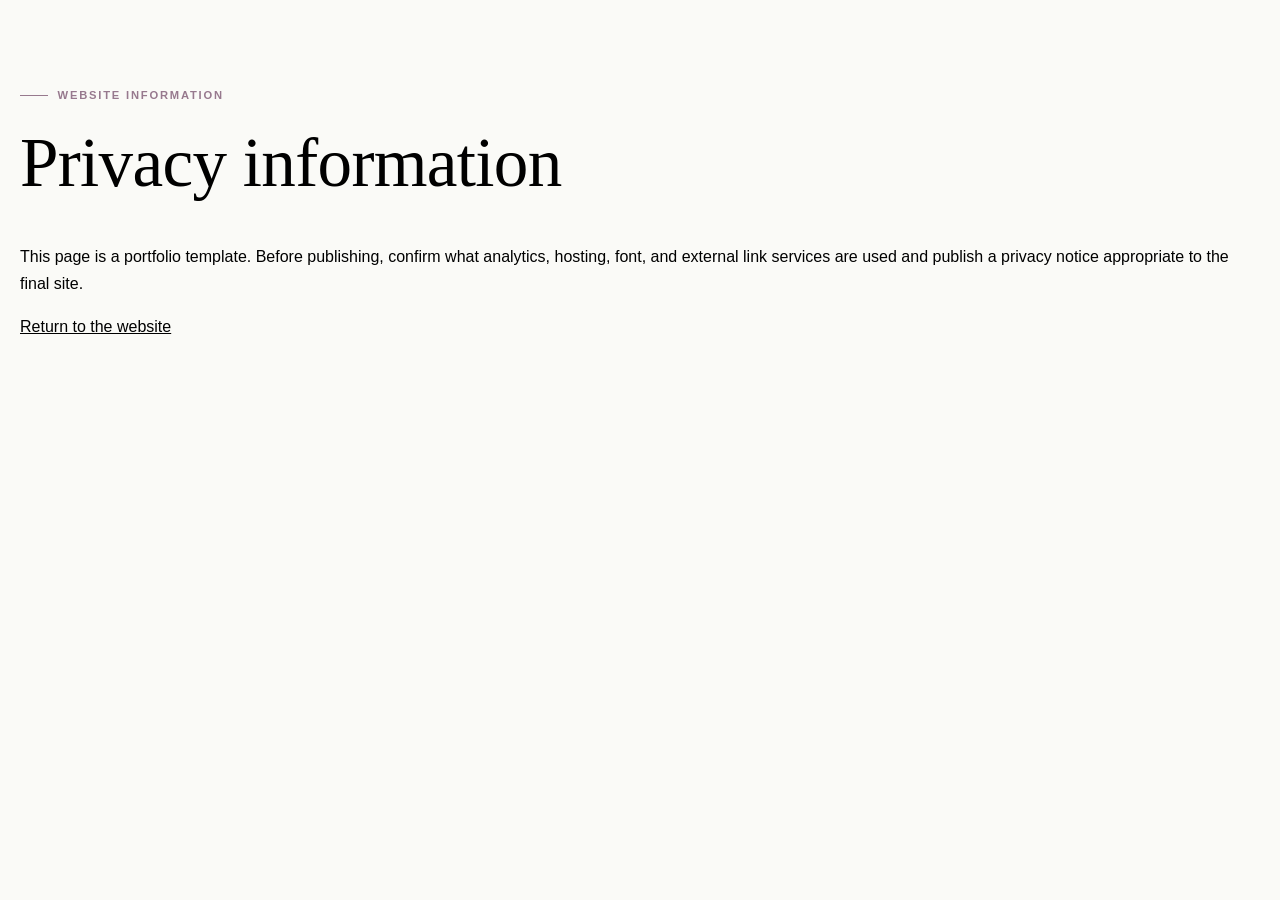
<file: privacy-policy.html>
<!doctype html><html lang="en"><head><meta charset="utf-8"><meta name="viewport" content="width=device-width,initial-scale=1"><title>Privacy Information | Marissa Dankosky</title><link rel="stylesheet" href="styles.css"></head><body><main class="wrap section-tight"><p class="kicker">Website information</p><h1>Privacy information</h1><p>This page is a portfolio template. Before publishing, confirm what analytics, hosting, font, and external link services are used and publish a privacy notice appropriate to the final site.</p><a href="index.html">Return to the website</a></main></body></html>
</file>
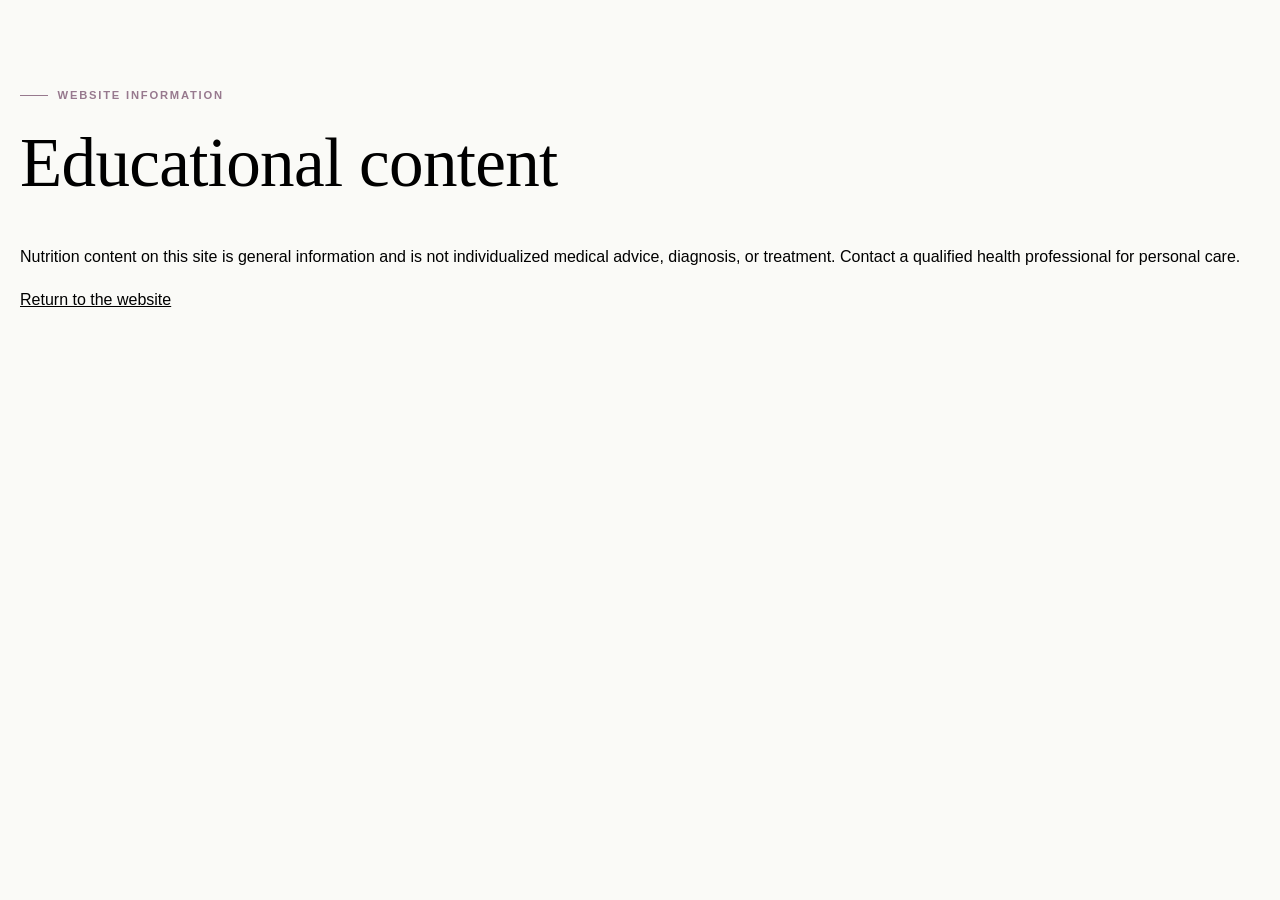
<file: terms.html>
<!doctype html><html lang="en"><head><meta charset="utf-8"><meta name="viewport" content="width=device-width,initial-scale=1"><title>Website Information | Marissa Dankosky</title><link rel="stylesheet" href="styles.css"></head><body><main class="wrap section-tight"><p class="kicker">Website information</p><h1>Educational content</h1><p>Nutrition content on this site is general information and is not individualized medical advice, diagnosis, or treatment. Contact a qualified health professional for personal care.</p><a href="index.html">Return to the website</a></main></body></html>
</file>
<file: styles.css>
/* Marissa Dankosky — nutrition website styles */

/* ---------- Palettes (built-in, switchable) ---------- */
:root,
[data-theme="sage"] {
  --bg: #FAFAF7;
  --surface: #FFFFFF;
  --surface-2: #F0EFEA;
  --ink: #000000;
  --ink-soft: #4b4145;
  --line: #d8d0c4;
  --brand: #941A3C;
  --brand-ink: #ffffff;
  --accent: #97798E;
  --accent-soft: #e5d8df;
  --band: #941A3C;
  --band-ink: #FAFAF7;
}
[data-theme="clay"] {
  --bg: #f6efe6;
  --surface: #fdf9f3;
  --surface-2: #ece1d2;
  --ink: #2b211b;
  --ink-soft: #5b4c41;
  --line: #dccdbb;
  --brand: #9a4a2b;
  --brand-ink: #fdf9f3;
  --accent: #4f6b3d;
  --accent-soft: #dfe5cf;
  --band: #3b2a21;
  --band-ink: #f0e5d6;
}
[data-theme="harbor"] {
  --bg: #eef1f0;
  --surface: #f9fbfa;
  --surface-2: #dde4e2;
  --ink: #15242a;
  --ink-soft: #435459;
  --line: #c6d0cf;
  --brand: #1e4f5c;
  --brand-ink: #f2f6f5;
  --accent: #b0773a;
  --accent-soft: #efe0cc;
  --band: #14323a;
  --band-ink: #dde8e6;
}
[data-theme="plum"] {
  --bg: #f3eeed;
  --surface: #fbf8f7;
  --surface-2: #e7dedc;
  --ink: #2a1d22;
  --ink-soft: #5a4950;
  --line: #d6c9c8;
  --brand: #6b2f45;
  --brand-ink: #fbf8f7;
  --accent: #5d6b3a;
  --accent-soft: #e2e4cf;
  --band: #351c26;
  --band-ink: #eee2e1;
}
[data-theme="night"] {
  --bg: #151a16;
  --surface: #1c231e;
  --surface-2: #252e27;
  --ink: #ece8de;
  --ink-soft: #b2b4a8;
  --line: #36413a;
  --brand: #9cc3a5;
  --brand-ink: #13201a;
  --accent: #e0a06f;
  --accent-soft: #3a2c22;
  --band: #0e120f;
  --band-ink: #dcd8cc;
}

:root {
  --font-display: "Newsreader", Georgia, "Times New Roman", serif;
  --font-body: "Instrument Sans", system-ui, -apple-system, "Segoe UI", Roboto, sans-serif;
  --radius: 3px;
  --wrap: 1200px;
  --ease: cubic-bezier(.2, .7, .2, 1);
  color-scheme: light;
}
[data-theme="night"] { color-scheme: dark; }

/* ---------- Base ---------- */
*, *::before, *::after { box-sizing: border-box; }
html { -webkit-text-size-adjust: 100%; scroll-behavior: smooth; }
body {
  margin: 0;
  background: var(--bg);
  color: var(--ink);
  font-family: var(--font-body);
  font-size: 1.0625rem;
  line-height: 1.65;
  overflow-x: hidden;
  transition: background-color .35s ease, color .35s ease;
}
img { max-width: 100%; height: auto; display: block; }
a { color: inherit; }
h1, h2, h3, h4 {
  font-family: var(--font-display);
  font-weight: 400;
  line-height: 1.12;
  margin: 0 0 .6em;
  letter-spacing: -0.01em;
  text-wrap: balance;
}
h1 { font-size: clamp(2.4rem, 5.4vw, 4.4rem); }
h2 { font-size: clamp(1.9rem, 3.6vw, 2.9rem); }
h3 { font-size: clamp(1.3rem, 2vw, 1.6rem); }
h4 { font-size: 1.15rem; font-family: var(--font-body); font-weight: 600; letter-spacing: 0; }
p { margin: 0 0 1em; }
em { font-style: italic; }
:focus-visible { outline: 2px solid var(--accent); outline-offset: 3px; }

.wrap { width: min(100% - 2.5rem, var(--wrap)); margin-inline: auto; }
.skip-link {
  position: absolute; left: 1rem; top: -100px; z-index: 100;
  background: var(--ink); color: var(--bg); padding: .6rem 1rem; text-decoration: none;
}
.skip-link:focus { top: 1rem; }
.sr-only { position: absolute; width: 1px; height: 1px; overflow: hidden; clip: rect(0 0 0 0); white-space: nowrap; }

.kicker {
  display: inline-flex; align-items: center; gap: .6rem;
  font-size: .78rem; font-weight: 600; letter-spacing: .14em; text-transform: uppercase;
  color: var(--accent); margin-bottom: 1.2rem;
}
.kicker::before { content: ""; width: 28px; height: 1px; background: currentColor; }
.lead { font-size: clamp(1.1rem, 1.6vw, 1.3rem); color: var(--ink-soft); max-width: 40ch; }
.muted { color: var(--ink-soft); }
.note { font-size: .85rem; color: var(--ink-soft); }

/* ---------- Buttons & links ---------- */
.btn {
  --b: var(--brand);
  display: inline-flex; align-items: center; gap: .65rem;
  padding: .95rem 1.4rem;
  font: 600 .95rem/1 var(--font-body);
  text-decoration: none; cursor: pointer;
  border: 1px solid var(--b); border-radius: var(--radius);
  background: var(--b); color: var(--brand-ink);
  position: relative; overflow: hidden; isolation: isolate;
  transition: color .3s var(--ease), border-color .3s var(--ease);
}
.btn::before {
  content: ""; position: absolute; inset: 0; z-index: -1;
  background: var(--ink); transform: scaleX(0); transform-origin: right;
  transition: transform .45s var(--ease);
}
.btn:hover::before { transform: scaleX(1); transform-origin: left; }
.btn:hover { border-color: var(--ink); color: var(--bg); }
.btn svg { width: 18px; height: 18px; transition: transform .3s var(--ease); }
.btn:hover svg { transform: translateX(4px); }
.btn-ghost { background: transparent; color: var(--ink); border-color: var(--line); }
.btn-ghost::before { background: var(--surface-2); }
.btn-ghost:hover { color: var(--ink); border-color: var(--ink); }
.btn-sm { padding: .7rem 1rem; font-size: .88rem; }

.link {
  font-weight: 600; text-decoration: none; color: var(--brand);
  display: inline-flex; align-items: center; gap: .4rem;
  background: linear-gradient(currentColor, currentColor) 0 100% / 0 1px no-repeat;
  transition: background-size .35s var(--ease);
  padding-bottom: 2px;
}
.link:hover { background-size: 100% 1px; }
.link svg { width: 16px; height: 16px; transition: transform .3s var(--ease); }
.link:hover svg { transform: translateX(3px); }

/* ---------- Header ---------- */
.site-header {
  position: sticky; top: 0; z-index: 50;
  background: color-mix(in srgb, var(--bg) 92%, transparent);
  backdrop-filter: saturate(1.2) blur(8px);
  border-bottom: 1px solid transparent;
  transition: border-color .3s ease, background-color .35s ease;
}
.site-header.scrolled { border-bottom-color: var(--line); }
.header-inner { display: flex; align-items: center; gap: 1.5rem; min-height: 76px; }
.brand { display: flex; align-items: center; gap: .7rem; text-decoration: none; margin-right: auto; }
.brand-logo { display:block; width:96px; height:76px; object-fit:contain; flex:none; }
.brand-mark { width: 34px; height: 34px; color: var(--brand); flex: none; }
.brand-name { font-family: var(--font-display); font-size: 1.3rem; line-height: 1; display: block; }
.brand-sub { font-size: .7rem; letter-spacing: .12em; text-transform: uppercase; color: var(--ink-soft); }
.nav-list { list-style: none; display: flex; gap: 1.8rem; margin: 0; padding: 0; }
.nav-list a {
  text-decoration: none; font-size: .95rem; font-weight: 500; position: relative; padding: .4rem 0;
}
.nav-list a::after {
  content: ""; position: absolute; left: 0; right: 0; bottom: 0; height: 1px; background: var(--accent);
  transform: scaleX(0); transform-origin: left; transition: transform .35s var(--ease);
}
.nav-list a:hover::after, .nav-list a[aria-current="page"]::after { transform: scaleX(1); }
.nav-list a[aria-current="page"] { color: var(--brand); }
.header-cta { flex: none; }
.menu-toggle {
  display: none; background: none; border: 1px solid var(--line); border-radius: var(--radius);
  width: 44px; height: 44px; color: var(--ink); cursor: pointer; align-items: center; justify-content: center;
}
.menu-toggle span { display: block; width: 18px; height: 1.5px; background: currentColor; position: relative; transition: background .2s; }
.menu-toggle span::before, .menu-toggle span::after {
  content: ""; position: absolute; left: 0; width: 18px; height: 1.5px; background: currentColor; transition: transform .3s var(--ease);
}
.menu-toggle span::before { top: -6px; }
.menu-toggle span::after { top: 6px; }
.menu-toggle[aria-expanded="true"] span { background: transparent; }
.menu-toggle[aria-expanded="true"] span::before { transform: translateY(6px) rotate(45deg); }
.menu-toggle[aria-expanded="true"] span::after { transform: translateY(-6px) rotate(-45deg); }

/* Palette switcher */
.palette { display: flex; align-items: center; gap: .5rem; }
.palette-label { font-size: .72rem; letter-spacing: .12em; text-transform: uppercase; color: var(--ink-soft); }
.palette-swatches { display: flex; gap: 4px; }
.swatch {
  width: 22px; height: 22px; border-radius: 2px; cursor: pointer; padding: 0;
  border: 1px solid var(--line); position: relative; overflow: hidden;
  transition: transform .25s var(--ease);
}
.swatch::before, .swatch::after { content: ""; position: absolute; inset: 0; }
.swatch::after { clip-path: polygon(100% 0, 100% 100%, 0 100%); }
.swatch[data-set-theme="sage"]::before { background: #2f5741; } .swatch[data-set-theme="sage"]::after { background: #f4f1ea; }
.swatch[data-set-theme="clay"]::before { background: #9a4a2b; } .swatch[data-set-theme="clay"]::after { background: #f6efe6; }
.swatch[data-set-theme="harbor"]::before { background: #1e4f5c; } .swatch[data-set-theme="harbor"]::after { background: #eef1f0; }
.swatch[data-set-theme="plum"]::before { background: #6b2f45; } .swatch[data-set-theme="plum"]::after { background: #f3eeed; }
.swatch[data-set-theme="night"]::before { background: #151a16; } .swatch[data-set-theme="night"]::after { background: #9cc3a5; }
.swatch:hover { transform: translateY(-2px); }
.swatch[aria-pressed="true"] { outline: 2px solid var(--ink); outline-offset: 2px; }

.header-tools { display: flex; align-items: center; gap: 1.25rem; }

/* ---------- Sections ---------- */
.section { padding: clamp(4.5rem, 9vw, 8rem) 0; }
.section-tight { padding: clamp(3rem, 6vw, 5rem) 0; }
.section-surface { background: var(--surface); }
.section-band { background: var(--band); color: var(--band-ink); }
.section-band .kicker { color: var(--accent-soft); }
.section-band .muted, .section-band .lead { color: color-mix(in srgb, var(--band-ink) 75%, transparent); }
.rule { border: 0; border-top: 1px solid var(--line); margin: 0; }

.split { display: grid; grid-template-columns: 5fr 7fr; gap: clamp(2rem, 6vw, 6rem); align-items: start; }
.split-even { grid-template-columns: 1fr 1fr; align-items: center; }
.sticky-col { position: sticky; top: 110px; }

/* Hero */
.hero { padding: clamp(3rem, 7vw, 6rem) 0 clamp(4rem, 8vw, 7rem); }
.hero-grid { display: grid; grid-template-columns: 1.05fr .95fr; gap: clamp(2rem, 5vw, 5rem); align-items: end; }
.hero h1 em { color: var(--brand); }
.hero-actions { display: flex; flex-wrap: wrap; gap: .8rem; margin: 2rem 0 2.5rem; }
.hero-facts { display: grid; grid-template-columns: repeat(3, 1fr); border-top: 1px solid var(--line); }
.hero-facts li { list-style: none; padding: 1rem 1rem 0 0; font-size: .9rem; color: var(--ink-soft); }
.hero-facts strong { display: block; color: var(--ink); font-weight: 600; margin-bottom: .2rem; }
.hero-facts { padding: 0; margin: 0; }
.hero-media { position: relative; }
.hero-media figure { margin: 0; overflow: hidden; border-radius: var(--radius); aspect-ratio: 4 / 5; }
.hero-media img { width: 100%; height: 100%; object-fit: cover; }
.hero-tag {
  position: absolute; left: -1.5rem; bottom: 2rem; background: var(--surface); padding: 1rem 1.2rem;
  border-left: 3px solid var(--accent); max-width: 260px; font-size: .9rem; box-shadow: 0 12px 30px -18px rgba(0,0,0,.35);
}
.hero-tag strong { display: block; font-family: var(--font-display); font-size: 1.15rem; font-weight: 400; }

.page-hero { padding: clamp(3rem, 7vw, 6rem) 0 clamp(2.5rem, 5vw, 4rem); border-bottom: 1px solid var(--line); }
.page-hero .lead { max-width: 52ch; }
.crumbs { font-size: .85rem; color: var(--ink-soft); margin-bottom: 2rem; }
.crumbs ol { list-style: none; display: flex; gap: .5rem; padding: 0; margin: 0; flex-wrap: wrap; }
.crumbs li + li::before { content: "/"; margin-right: .5rem; opacity: .6; }
.crumbs a { text-decoration: none; }
.crumbs a:hover { text-decoration: underline; }

/* Numbered list rows */
.rows { list-style: none; margin: 0; padding: 0; border-top: 1px solid var(--line); }
.row {
  display: grid; grid-template-columns: 4rem 1fr; gap: 1rem; padding: 1.6rem 0;
  border-bottom: 1px solid var(--line); position: relative;
}
.row-num { font-family: var(--font-display); font-size: 1.1rem; color: var(--accent); }
.row h3 { margin-bottom: .35rem; transition: color .3s ease; }
.row p { margin: 0; color: var(--ink-soft); }
.row::after {
  content: ""; position: absolute; left: 0; bottom: -1px; height: 1px; width: 100%; background: var(--brand);
  transform: scaleX(0); transform-origin: left; transition: transform .5s var(--ease);
}
.row:hover::after { transform: scaleX(1); }
.row:hover h3 { color: var(--brand); }
.section-band .rows, .section-band .row { border-color: color-mix(in srgb, var(--band-ink) 18%, transparent); }
.section-band .row p { color: color-mix(in srgb, var(--band-ink) 72%, transparent); }
.section-band .row:hover h3 { color: var(--accent-soft); }
.section-band .row::after { background: var(--accent-soft); }

/* Condition index */
.index-grid { display: grid; grid-template-columns: repeat(3, 1fr); border-top: 1px solid var(--line); border-left: 1px solid var(--line); }
.index-item {
  padding: 2rem 1.8rem 2.2rem; border-right: 1px solid var(--line); border-bottom: 1px solid var(--line);
  transition: background-color .35s ease;
}
.index-item:hover { background: var(--surface); }
.index-item .tag { font-size: .75rem; letter-spacing: .1em; text-transform: uppercase; color: var(--ink-soft); }
.index-item h3 { margin: .8rem 0 .6rem; }
.index-item p { color: var(--ink-soft); margin: 0; font-size: .98rem; }

/* Plate explorer */
.plate { display: grid; grid-template-columns: 1fr 1.4fr; gap: clamp(2rem, 5vw, 4rem); align-items: start; margin-top: 3rem; }
.plate-tabs { display: flex; flex-direction: column; border-top: 1px solid var(--line); }
.plate-tab {
  text-align: left; background: none; border: 0; border-bottom: 1px solid var(--line); color: var(--ink);
  padding: 1.15rem 0; font: 400 1.35rem/1.2 var(--font-display); cursor: pointer;
  display: flex; justify-content: space-between; align-items: center; gap: 1rem;
  transition: color .25s ease, padding .35s var(--ease);
}
.plate-tab span.share { font: 500 .8rem var(--font-body); color: var(--ink-soft); letter-spacing: .06em; }
.plate-tab:hover { padding-left: .6rem; color: var(--brand); }
.plate-tab[aria-selected="true"] { color: var(--brand); padding-left: .6rem; box-shadow: inset 3px 0 0 var(--accent); }
.plate-panel { background: var(--surface); padding: clamp(1.5rem, 3vw, 2.5rem); border-radius: var(--radius); border: 1px solid var(--line); }
.plate-panel[hidden] { display: none; }
.plate-panel.is-in { animation: panelIn .45s var(--ease); }
@keyframes panelIn { from { opacity: 0; transform: translateY(8px); } to { opacity: 1; transform: none; } }
.plate-panel ul { padding-left: 1.1rem; }
.plate-panel li { margin-bottom: .5rem; }
.target { margin-top: 1.5rem; padding-top: 1.2rem; border-top: 1px dashed var(--line); }
.target h4 { color: var(--accent); margin-bottom: .3rem; }

/* Photo */
.photo { margin: 0; overflow: hidden; border-radius: var(--radius); }
.photo img { width: 100%; height: 100%; object-fit: cover; transition: transform 1.1s var(--ease); }
.photo:hover img { transform: scale(1.035); }
.photo figcaption { font-size: .82rem; color: var(--ink-soft); padding-top: .6rem; }

/* Check list */
.ticks { list-style: none; padding: 0; margin: 1.5rem 0; }
.ticks li { padding: .85rem 0 .85rem 2rem; border-bottom: 1px solid var(--line); position: relative; }
.ticks li::before {
  content: ""; position: absolute; left: 0; top: 1.25rem; width: 12px; height: 7px;
  border-left: 2px solid var(--brand); border-bottom: 2px solid var(--brand); transform: rotate(-45deg);
}
.section-band .ticks li { border-color: color-mix(in srgb, var(--band-ink) 18%, transparent); }
.section-band .ticks li::before { border-color: var(--accent-soft); }

/* Cards */
.cards { display: grid; grid-template-columns: repeat(3, 1fr); gap: 1.5rem; }
.card {
  background: var(--surface); border: 1px solid var(--line); border-radius: var(--radius);
  padding: 1.8rem; display: flex; flex-direction: column;
  transition: transform .4s var(--ease), border-color .3s ease, box-shadow .4s var(--ease);
}
.card:hover { transform: translateY(-4px); border-color: var(--ink-soft); box-shadow: 0 18px 40px -28px rgba(0,0,0,.45); }
.card .tag { font-size: .74rem; letter-spacing: .1em; text-transform: uppercase; color: var(--accent); margin-bottom: .8rem; }
.card p { color: var(--ink-soft); }
.card .link { margin-top: auto; }
.card.is-hidden { display: none; }

/* Pricing / programs */
.programs { display: grid; grid-template-columns: repeat(3, 1fr); border: 1px solid var(--line); border-radius: var(--radius); overflow: hidden; }
.program { padding: 2.2rem 2rem; background: var(--surface); display: flex; flex-direction: column; transition: background-color .3s; }
.program + .program { border-left: 1px solid var(--line); }
.program.featured { background: var(--band); color: var(--band-ink); }
.program.featured .muted, .program.featured li { color: color-mix(in srgb, var(--band-ink) 80%, transparent); }
.program .format { font-size: .85rem; letter-spacing: .06em; text-transform: uppercase; color: var(--accent); }
.program.featured .format { color: var(--accent-soft); }
.program ul { padding: 0; list-style: none; margin: 1.2rem 0 1.8rem; }
.program li { padding: .5rem 0; border-bottom: 1px solid color-mix(in srgb, currentColor 14%, transparent); font-size: .95rem; }
.program .rate { font-family: var(--font-display); font-size: 1.4rem; margin-top: auto; margin-bottom: 1.2rem; }
.program.featured .btn { --b: var(--accent-soft); color: var(--band); }

/* Tables */
.table-wrap { overflow-x: auto; border: 1px solid var(--line); border-radius: var(--radius); }
table { width: 100%; border-collapse: collapse; min-width: 560px; background: var(--surface); }
th, td { text-align: left; padding: 1rem 1.2rem; border-bottom: 1px solid var(--line); vertical-align: top; font-size: .96rem; }
th { font-weight: 600; background: var(--surface-2); }
tr:last-child td { border-bottom: 0; }
tbody tr { transition: background-color .25s; }
tbody tr:hover { background: var(--bg); }

/* FAQ */
.faq details { border-bottom: 1px solid var(--line); }
.faq details:first-child { border-top: 1px solid var(--line); }
.faq summary {
  list-style: none; cursor: pointer; padding: 1.4rem 2.5rem 1.4rem 0; position: relative;
  font: 400 1.25rem/1.3 var(--font-display); transition: color .25s;
}
.faq summary::-webkit-details-marker { display: none; }
.faq summary::after, .faq summary::before {
  content: ""; position: absolute; right: .3rem; top: 50%; width: 14px; height: 1.5px; background: currentColor;
  transition: transform .3s var(--ease);
}
.faq summary::before { transform: rotate(90deg); }
.faq details[open] summary::before { transform: rotate(0); }
.faq summary:hover { color: var(--brand); }
.faq .answer { padding: 0 0 1.4rem; color: var(--ink-soft); max-width: 70ch; }

/* Filter */
.filters { display: flex; flex-wrap: wrap; gap: .5rem; margin: 2rem 0; }
.filter {
  background: transparent; border: 1px solid var(--line); border-radius: var(--radius); color: var(--ink);
  padding: .6rem 1rem; font: 500 .9rem var(--font-body); cursor: pointer; transition: all .25s ease;
}
.filter:hover { border-color: var(--ink); }
.filter[aria-pressed="true"] { background: var(--ink); color: var(--bg); border-color: var(--ink); }

/* Forms */
.form { display: grid; grid-template-columns: 1fr 1fr; gap: 1.2rem 1.4rem; }
.field { display: flex; flex-direction: column; gap: .45rem; }
.field.full { grid-column: 1 / -1; }
.field label { font-size: .9rem; font-weight: 600; }
.field input, .field select, .field textarea {
  font: inherit; font-size: 1rem; color: var(--ink); background: var(--surface);
  border: 1px solid var(--line); border-radius: var(--radius); padding: .85rem 1rem; width: 100%;
  transition: border-color .2s, box-shadow .2s;
}
.field textarea { min-height: 140px; resize: vertical; }
.field input:focus, .field select:focus, .field textarea:focus { outline: none; border-color: var(--brand); box-shadow: 0 0 0 3px color-mix(in srgb, var(--brand) 18%, transparent); }
.field .error { font-size: .82rem; color: #a3322a; min-height: 1em; }
[data-theme="night"] .field .error { color: #f0a097; }
.field [aria-invalid="true"] { border-color: #a3322a; }
.form-status { grid-column: 1 / -1; padding: 1rem 1.2rem; border-left: 3px solid var(--brand); background: var(--surface-2); }
.form-status[hidden] { display: none; }
.notice { border-left: 3px solid var(--accent); background: var(--accent-soft); padding: 1rem 1.2rem; font-size: .93rem; margin-bottom: 2rem; color: var(--ink); }
.newsletter { display: flex; gap: .8rem; flex-wrap: wrap; align-items: end; }
.newsletter .field { flex: 1 1 200px; }
.section-band .field input { background: transparent; color: var(--band-ink); border-color: color-mix(in srgb, var(--band-ink) 30%, transparent); }
.section-band .field label { color: var(--band-ink); }

/* Contact info */
.info-list { display: grid; gap: 0; border-top: 1px solid var(--line); }
.info-list > div { padding: 1.4rem 0; border-bottom: 1px solid var(--line); display: grid; grid-template-columns: 9rem 1fr; gap: 1rem; }
.info-list dt { font-size: .78rem; letter-spacing: .1em; text-transform: uppercase; color: var(--ink-soft); padding-top: .2rem; }
.info-list dd { margin: 0; }
.ph { background: var(--accent-soft); padding: 0 .3em; border-radius: 2px; font-size: .95em; }

/* Steps */
.steps { display: grid; grid-template-columns: repeat(3, 1fr); gap: 2rem; counter-reset: s; }
.step { border-top: 2px solid var(--ink); padding-top: 1.4rem; }
.step-n { font-family: var(--font-display); font-size: 2.6rem; line-height: 1; color: var(--accent); display: block; margin-bottom: 1rem; }

/* CTA band */
.cta { display: flex; flex-direction: column; align-items: flex-start; gap: 1.5rem; }
.cta .btn { --b: var(--accent-soft); color: var(--band); }
.cta .btn::before { background: var(--bg); }
.cta .btn:hover { color: var(--ink); border-color: var(--bg); }
.cta .btn-ghost { background: transparent; color: var(--band-ink); border-color: color-mix(in srgb, var(--band-ink) 35%, transparent); }

/* Legal */
.legal { max-width: 72ch; }
.legal h2 { font-size: 1.6rem; margin-top: 2.5rem; }
.legal p, .legal li { color: var(--ink-soft); }

/* Footer */
.site-footer { background: var(--band); color: var(--band-ink); padding: 5rem 0 2rem; font-size: .95rem; }
.footer-grid { display: grid; grid-template-columns: 1.6fr 1fr 1fr 1.2fr; gap: 2.5rem; }
.site-footer h2 { font-family: var(--font-body); font-size: .75rem; letter-spacing: .14em; text-transform: uppercase; font-weight: 600; opacity: .7; margin-bottom: 1rem; }
.site-footer ul { list-style: none; padding: 0; margin: 0; }
.site-footer li { margin-bottom: .55rem; }
.site-footer a { text-decoration: none; opacity: .88; transition: opacity .2s; }
.site-footer a:hover { opacity: 1; text-decoration: underline; text-underline-offset: 3px; }
.site-footer .brand-logo { width:100px; height:80px; }
.footer-word { font-family: var(--font-display); font-size: clamp(2.5rem, 9vw, 7.5rem); line-height: .95; margin: 4rem 0 2rem; opacity: .14; letter-spacing: -0.02em; overflow-wrap: anywhere; }
.footer-bottom { display: flex; flex-wrap: wrap; justify-content: space-between; gap: 1rem; padding-top: 1.5rem; border-top: 1px solid color-mix(in srgb, var(--band-ink) 18%, transparent); font-size: .85rem; opacity: .8; }
.footer-bottom nav { display: flex; gap: 1.2rem; flex-wrap: wrap; }

/* ---------- Scroll reveal ---------- */
.js [data-reveal] { opacity: 0; transform: translateY(22px); transition: opacity .8s var(--ease), transform .8s var(--ease); transition-delay: var(--d, 0s); }
.js [data-reveal="fade"] { transform: none; }
.js [data-reveal="clip"] { transform: scale(.98); clip-path: inset(6% 0 6% 0); transition: opacity .9s var(--ease), transform 1.1s var(--ease), clip-path 1.1s var(--ease); }
.js [data-reveal].in { opacity: 1; transform: none; }
.js [data-reveal="clip"].in { clip-path: inset(0 0 0 0); }
.js .line-draw { transform: scaleX(0); transform-origin: left; transition: transform 1s var(--ease) .2s; }
.js .in .line-draw, .js .line-draw.in { transform: scaleX(1); }

@media (prefers-reduced-motion: reduce) {
  html { scroll-behavior: auto; }
  *, *::before, *::after { animation-duration: .01ms !important; transition-duration: .01ms !important; transition-delay: 0s !important; }
  .js [data-reveal] { opacity: 1; transform: none; clip-path: none; }
}

/* ---------- Responsive ---------- */
@media (max-width: 1080px) {
  .nav-list { gap: 1.2rem; }
  .palette-label { display: none; }
  .footer-grid { grid-template-columns: 1fr 1fr; }
}
@media (max-width: 960px) {
  .menu-toggle { display: inline-flex; }
  .header-cta { display: none; }
  .main-nav {
    position: fixed; inset: 76px 0 0 0; background: var(--bg); padding: 2rem 1.25rem;
    display: flex; flex-direction: column; gap: 2rem; overflow-y: auto;
    visibility: hidden; opacity: 0; transform: translateY(-8px);
    transition: opacity .3s ease, transform .3s var(--ease), visibility 0s linear .3s;
  }
  .main-nav.open { visibility: visible; opacity: 1; transform: none; transition-delay: 0s; }
  .nav-list { flex-direction: column; gap: 0; }
  .nav-list a { display: block; font-family: var(--font-display); font-size: 1.8rem; padding: .8rem 0; border-bottom: 1px solid var(--line); }
  .nav-list a::after { display: none; }
  .main-nav .mobile-only { display: flex; }
  .header-tools .palette { display: none; }
  .hero-grid, .split, .split-even, .plate, .cta { grid-template-columns: 1fr; }
  .sticky-col { position: static; }
  .hero-media figure { aspect-ratio: 4 / 3; }
  .hero-tag { left: 1rem; bottom: 1rem; }
  .index-grid, .cards, .programs, .steps { grid-template-columns: 1fr 1fr; }
  .program + .program { border-left: 0; }
  .programs { gap: 1px; background: var(--line); }
}
@media (min-width: 961px) { .mobile-only { display: none !important; } }
@media (max-width: 640px) {
  body { font-size: 1rem; }
  .hero-facts { grid-template-columns: 1fr; }
  .hero-facts li { padding: .9rem 0; border-bottom: 1px solid var(--line); }
  .index-grid, .cards, .programs, .steps, .form, .footer-grid { grid-template-columns: 1fr; }
  .row { grid-template-columns: 2.6rem 1fr; }
  .info-list > div { grid-template-columns: 1fr; gap: .3rem; }
  .hero-actions .btn { width: 100%; justify-content: space-between; }
  .brand-sub { display: none; }
}

/* Art direction refresh: editorial, tactile, and deliberately quiet */
:root { --bg:#f3efe5; --surface:#faf8f1; --surface-2:#e7e0d2; --ink:#252b21; --ink-soft:#555a4e; --line:#c9c4b7; --brand:#294a36; --brand-ink:#f7f3e9; --accent:#a14f32; --accent-soft:#e8c9a8; --band:#294234; --band-ink:#f3efe5; --font-display:Georgia,'Times New Roman',serif; --font-body:Arial,Helvetica,sans-serif; --wrap:1240px; --radius:0px; }
[data-theme] { color-scheme: light; }
body { font-size:16px; line-height:1.7; }
.palette { display:none!important; }
.site-header { background:var(--bg); backdrop-filter:none; border-bottom:1px solid var(--line); }
.header-inner { min-height:82px; }
.brand-mark { color:var(--accent); }
.brand-name { font-size:1.45rem; }
.nav-list { gap:clamp(1rem,2vw,2rem); }
.nav-list a { font-size:.87rem; }
.nav-list a[aria-current="page"] { text-decoration:underline; text-decoration-color:var(--accent); text-underline-offset:7px; }
.btn { border-radius:0; transition:background-color .2s ease,color .2s ease; }
.btn::before,.btn svg,.link svg { transition:none; }
.btn:hover::before { transform:none; background:var(--accent); }
.btn:hover svg,.link:hover svg { transform:none; }
.link { background:none; border-bottom:1px solid currentColor; }
.link:hover { background:none; }
.hero { padding:clamp(3rem,6vw,5.5rem) 0 clamp(4rem,7vw,6rem); }
.hero-grid { grid-template-columns:minmax(0,1.02fr) minmax(360px,.98fr); align-items:center; gap:clamp(2rem,7vw,7rem); }
.hero h1 { max-width:13ch; font-size:clamp(3.4rem,6.1vw,6.2rem); line-height:.99; letter-spacing:-.055em; }
.hero h1 em { color:var(--accent); }
.hero .lead { max-width:48ch; font-size:1.13rem; }
.hero-media { padding:0 0 2rem 2rem; }
.hero-media::before { content:""; position:absolute; inset:2rem 2rem 0 0; border:1px solid var(--accent); }
.hero-media figure { position:relative; aspect-ratio:4 / 4.5; }
.hero-media img { filter:saturate(.88); }
.hero-tag { left:auto; right:-1rem; bottom:1rem; max-width:230px; box-shadow:none; background:var(--surface); }
.hero-actions { margin:1.7rem 0 2.2rem; }
.hero-facts { grid-template-columns:1fr; }
.hero-facts li { padding:.8rem .5rem .8rem 0; border-bottom:1px solid var(--line); font-size:.85rem; }
.hero-facts li:last-child { border-bottom:0; }
.hero-facts strong { display:inline-block; min-width:10rem; }
.section { padding:clamp(4rem,8vw,7rem) 0; }
.kicker { color:var(--accent); font-size:.7rem; letter-spacing:.16em; }
.section-surface { background:#e9e4d8; }
.section-band { background:var(--brand); }
.index-grid { border:0; border-top:1px solid var(--ink); grid-template-columns:repeat(2,1fr); }
.index-item { border:0; border-bottom:1px solid var(--line); padding:1.6rem 2rem 1.8rem 0; }
.index-item:nth-child(odd) { border-right:1px solid var(--line); }
.index-item:nth-child(even) { padding-left:2rem; }
.index-item:hover { background:transparent; }
.index-item .tag { color:var(--accent); }
.index-item h3 { font-size:1.75rem; }
.rows { border-top-color:var(--ink); }
.row { padding:1.35rem 0; }
.row::after { display:none; }
.row:hover h3 { color:var(--ink); }
.cards,.programs { gap:0; border-top:1px solid var(--line); }
.card { border:0; border-bottom:1px solid var(--line); background:transparent; padding:1.75rem 1.5rem 2rem 0; }
.card:hover { transform:none; box-shadow:none; border-color:var(--line); }
.photo,.plate-panel,.form,.notice,.table-wrap,.programs { border-radius:0; }
.footer-word { opacity:.12; }
.js [data-reveal],.js [data-reveal="clip"] { opacity:1; transform:none; clip-path:none; transition:none; }
.js [data-reveal].in { opacity:1; transform:none; }
@media(max-width:960px) { .hero-grid { grid-template-columns:1fr 1fr; gap:2rem; } .hero h1 { font-size:clamp(3rem,6vw,4.5rem); } .hero-media { padding-left:1rem; } .hero-media::before { inset:1.5rem 1rem 0 0; } .hero-tag { right:0; } }
@media(max-width:760px) { .hero-grid { grid-template-columns:1fr; } .hero h1 { max-width:12ch; } .hero-media { width:min(100%,560px); padding-left:1rem; margin:1rem auto 0; } .hero-media figure { aspect-ratio:4/3; } .hero-facts { grid-template-columns:1fr; } .hero-facts strong { display:block; } .index-grid { grid-template-columns:1fr; } .index-item:nth-child(odd) { border-right:0; } .index-item:nth-child(even) { padding-left:0; } }
@media(prefers-reduced-motion:reduce) { *,*::before,*::after { scroll-behavior:auto!important; animation:none!important; transition:none!important; } }


/* Full-bleed homepage hero */
.hero { position:relative; isolation:isolate; min-height:min(820px,calc(100svh - 82px)); display:flex; align-items:center; padding:clamp(3.5rem,8vw,7rem) 0; color:#fffaf1; background:#1c2b20 url('assets/hero.jpg') center 48% / cover no-repeat; }
.hero::before { content:""; position:absolute; inset:0; z-index:-1; background:rgba(18,31,23,.72); }
.hero .hero-grid { width:min(100% - 2.5rem,var(--wrap)); display:block; }
.hero-grid > div:first-child { max-width:760px; }
.hero .kicker,.hero .lead,.hero .hero-facts li { color:#f5f0e7; }
.hero h1 { max-width:14ch; font-size:clamp(3.2rem,7vw,6.5rem); }
.hero h1 em { color:#f0c59e; }
.hero-facts { max-width:740px; border-top-color:rgba(255,250,241,.55); }
.hero-facts li { border-bottom-color:rgba(255,250,241,.35); }
.hero-facts strong { color:#fffaf1; }
.hero .hero-media { display:none; }
.hero .btn { --b:#f2e8d8; color:#213829; }
.hero .btn::before { background:#d7a17e; }
.hero .btn:hover { color:#1d2d22; border-color:#d7a17e; }
.hero .btn-ghost { color:#fffaf1; border-color:rgba(255,250,241,.65); background:transparent; }
.hero .btn-ghost::before { background:rgba(255,250,241,.15); }
.hero .btn-ghost:hover { color:#fffaf1; border-color:#fffaf1; }
@media(max-width:760px) { .hero { min-height:calc(100svh - 72px); background-position:58% center; } .hero .hero-grid { width:min(100% - 2rem,var(--wrap)); } .hero h1 { font-size:clamp(2.85rem,12vw,4.4rem); } .hero-facts { max-width:100%; } }


/* Frontend palette switcher */
:root,[data-theme="sage"] { --bg:#FAFAF7; --surface:#FFFFFF; --surface-2:#F0EFEA; --ink:#000000; --ink-soft:#4b4145; --line:#d8d0c4; --brand:#941A3C; --brand-ink:#ffffff; --accent:#97798E; --accent-soft:#e5d8df; --band:#941A3C; --band-ink:#FAFAF7; }
[data-theme="clay"] { --bg:#f5ece2; --surface:#fff9f2; --surface-2:#ead8c8; --ink:#30231c; --ink-soft:#665349; --line:#d8c4b3; --brand:#8b442d; --brand-ink:#fff9f2; --accent:#426247; --accent-soft:#d9e0ca; --band:#482d24; --band-ink:#f5ece2; }
[data-theme="harbor"] { --bg:#edf1ef; --surface:#f8fbf9; --surface-2:#dce6e3; --ink:#1c2b2e; --ink-soft:#4c5d60; --line:#c2d0ce; --brand:#28545b; --brand-ink:#f8fbf9; --accent:#aa7041; --accent-soft:#efdfca; --band:#19383e; --band-ink:#edf1ef; }
[data-theme="plum"] { --bg:#f2edeb; --surface:#fcf8f6; --surface-2:#e6d9d8; --ink:#30232b; --ink-soft:#63525c; --line:#d4c5ca; --brand:#683b51; --brand-ink:#fcf8f6; --accent:#96723d; --accent-soft:#e5d8b9; --band:#3c2633; --band-ink:#f2edeb; }
[data-theme="night"] { --bg:#171c18; --surface:#202821; --surface-2:#2d382f; --ink:#eee9dc; --ink-soft:#bdc2b5; --line:#414b42; --brand:#a7c6a9; --brand-ink:#17231a; --accent:#e0aa7d; --accent-soft:#48372a; --band:#101511; --band-ink:#eee9dc; color-scheme:dark; }
.palette { display:flex!important; align-items:center; gap:.55rem; }
.palette-label { display:inline; font-size:.66rem; letter-spacing:.1em; }
.palette-swatches { display:flex; gap:5px; }
.swatch { width:20px; height:20px; border-radius:50%; }
.swatch[aria-pressed="true"] { outline:2px solid var(--accent); outline-offset:2px; }
.header-tools .palette { display:flex!important; }
@media(max-width:1080px) { .palette-label { display:inline; } }
@media(max-width:960px) { .header-tools .palette { display:none!important; } .main-nav .palette { display:flex!important; } .main-nav .palette-label { display:inline; } }
@media(max-width:640px) { .main-nav .palette-swatches { gap:8px; } .main-nav .swatch { width:26px; height:26px; } }


/* Attached herbal parallax hero art direction, adapted to Marissa Dankosky content */
.site-header { position:absolute; top:0; left:0; right:0; width:100%; color:var(--band-ink); background:transparent; border-bottom:1px solid rgba(243,239,229,.22); backdrop-filter:none; }
.site-header.scrolled { border-bottom-color:rgba(243,239,229,.3); }
.site-header .brand-mark,.site-header .nav-list a[aria-current="page"] { color:var(--band-ink); }
.site-header .brand-sub,.site-header .palette-label { color:rgba(243,239,229,.78); }
.site-header .nav-list a::after { background:var(--accent-soft); }
.site-header .header-cta { color:var(--band-ink); border-color:var(--accent-soft); background:transparent; }
.site-header .header-cta::before { background:var(--accent-soft); }
.site-header .header-cta:hover { color:var(--ink); border-color:var(--accent-soft); }
.site-header .menu-toggle { color:var(--band-ink); border-color:rgba(243,239,229,.55); }
.site-header .menu-toggle span,.site-header .menu-toggle span::before,.site-header .menu-toggle span::after { background:currentColor; }
.site-header .menu-toggle[aria-expanded="true"] span { background:transparent; }
.hero { position:relative; isolation:isolate; min-height:100svh; display:flex; align-items:center; padding:clamp(8.5rem,15vh,11rem) 0 clamp(3.5rem,8vh,6rem); color:var(--band-ink); background:var(--band) url('assets/hero-herbal.jpg') center center / cover no-repeat; }
.hero::before { content:""; position:absolute; inset:0; z-index:-1; background:rgba(8,20,13,.34); }
.hero .hero-grid { width:min(100% - 2.5rem,var(--wrap)); display:block; }
.hero-grid > div:first-child { max-width:820px; }
.hero .kicker { color:var(--accent-soft); }
.hero .kicker::before { width:44px; height:1px; background:var(--accent-soft); }
.hero h1 { max-width:15ch; margin-bottom:1.25rem; font-size:clamp(3.35rem,6.15vw,6rem); line-height:.98; letter-spacing:-.045em; color:var(--band-ink); }
.hero h1 em { color:var(--accent-soft); }
.hero .lead { max-width:52ch; color:rgba(243,239,229,.9); font-size:clamp(1.05rem,1.45vw,1.2rem); }
.hero-actions { margin:1.65rem 0 1.8rem; }
.hero .btn { --b:var(--accent-soft); color:#1d2c21; border-color:var(--accent-soft); }
.hero .btn::before { background:var(--band-ink); }
.hero .btn:hover { color:#1d2c21; border-color:var(--band-ink); }
.hero .btn-ghost { background:transparent; color:var(--band-ink); border-color:rgba(243,239,229,.65); }
.hero .btn-ghost::before { background:rgba(243,239,229,.13); }
.hero .btn-ghost:hover { color:var(--band-ink); border-color:var(--band-ink); }
.hero .hero-facts { display:grid; grid-template-columns:repeat(3,minmax(0,1fr)); max-width:820px; border-top:1px solid rgba(243,239,229,.48); }
.hero .hero-facts li { padding:.9rem 1rem .25rem 0; border-bottom:0; color:rgba(243,239,229,.82); font-size:.82rem; }
.hero .hero-facts li + li { padding-left:1rem; border-left:1px solid rgba(243,239,229,.27); }
.hero .hero-facts strong { display:block; min-width:0; margin-bottom:.2rem; color:var(--band-ink); font-size:.86rem; }
.hero .hero-media { display:none; }
@media(max-width:960px) { .site-header .main-nav { background:var(--band); color:var(--band-ink); border-top:1px solid rgba(243,239,229,.2); } .site-header .nav-list a { color:var(--band-ink); } .site-header .mobile-only .btn { align-self:flex-start; } }
@media(max-width:700px) { .hero { min-height:100svh; padding:8rem 0 3.5rem; background-position:34% center; } .hero .hero-grid { width:min(100% - 2rem,var(--wrap)); } .hero-grid > div:first-child { max-width:600px; } .hero h1 { max-width:12ch; font-size:clamp(3rem,12vw,4.6rem); } .hero .lead { max-width:42ch; } .hero .hero-actions { align-items:stretch; flex-direction:column; max-width:360px; } .hero .hero-actions .btn { width:100%; justify-content:space-between; } .hero .hero-facts { grid-template-columns:1fr; max-width:400px; } .hero .hero-facts li { padding:.7rem 0; border-bottom:1px solid rgba(243,239,229,.27); } .hero .hero-facts li + li { padding-left:0; border-left:0; } }
@media(prefers-reduced-motion:reduce) { .hero *, .site-header * { animation:none!important; transition:none!important; } }


/* Hero refinements: wider copy keeps the section compact */
.hero { min-height:min(790px,100svh); padding-top:clamp(8rem,14vh,9.5rem); padding-bottom:clamp(3rem,6vh,4rem); }
.hero-grid > div:first-child { max-width:1120px; }
.hero h1.hero-title { max-width:23ch; font-size:clamp(3rem,5.15vw,5.2rem); line-height:1.01; }
.hero .lead { max-width:70ch; }
.hero-title-line { display:block; overflow:hidden; }
.hero-title-line > span { display:block; transform:translateY(110%); animation:heroTitleRise .95s cubic-bezier(.2,.8,.2,1) forwards; }
.hero-title-line:nth-child(1) > span { animation-delay:.18s; }
.hero-title-line:nth-child(2) > span { animation-delay:.36s; }
@keyframes heroTitleRise { to { transform:translateY(0); } }
.hero .hero-facts { max-width:980px; }
@media(max-width:700px) { .hero { min-height:auto; padding-top:8.5rem; padding-bottom:3rem; } .hero h1.hero-title { max-width:16ch; font-size:clamp(2.85rem,10vw,4.25rem); } .hero .hero-facts { max-width:440px; } }
@media(prefers-reduced-motion:reduce) { .hero-title-line > span { animation:none!important; transform:none!important; } }

/* Custom palette controls */
.palette { position:relative; z-index:20; }
.palette-swatches { align-items:center; flex-wrap:nowrap; }
.palette-custom-toggle { color:var(--band-ink); background:transparent; border:1px solid rgba(243,239,229,.58); padding:.3rem .55rem; font:500 .7rem/1.2 var(--font-body); cursor:pointer; }
.palette-custom-toggle:hover,.palette-custom-toggle[aria-expanded="true"] { color:var(--ink); background:var(--accent-soft); border-color:var(--accent-soft); }
.palette-custom-controls { position:absolute; z-index:100; top:calc(100% + .8rem); right:0; width:min(310px,calc(100vw - 2rem)); padding:1.1rem; color:var(--ink); background:var(--surface); border:1px solid var(--line); box-shadow:0 16px 42px rgba(0,0,0,.22); display:grid; gap:.7rem; }
.palette-custom-controls[hidden] { display:none!important; }
.palette-custom-title { margin:0; font:400 1.25rem/1.2 var(--font-display); }
.palette-custom-controls label { display:flex; justify-content:space-between; align-items:center; gap:1rem; font-size:.85rem; }
.palette-custom-controls input[type="color"] { width:52px; height:34px; padding:2px; border:1px solid var(--line); background:var(--surface); cursor:pointer; }
.palette-custom-actions { display:flex; gap:.55rem; margin-top:.2rem; }
.palette-custom-actions button { padding:.55rem .7rem; font:600 .8rem var(--font-body); border:1px solid var(--brand); cursor:pointer; }
.palette-apply { color:var(--brand-ink); background:var(--brand); }
.palette-reset { color:var(--ink); background:transparent; }
.palette-custom-help,.palette-custom-status { margin:0; font-size:.76rem; line-height:1.45; color:var(--ink-soft); }
.palette-custom-status:not(:empty) { color:var(--brand); }
.main-nav .palette-custom-controls { right:auto; left:0; }
@media(max-width:960px) { .palette-custom-toggle { color:var(--ink); border-color:var(--line); } .palette-custom-toggle:hover,.palette-custom-toggle[aria-expanded="true"] { color:var(--brand-ink); background:var(--brand); border-color:var(--brand); } .main-nav .palette-custom-controls { position:static; width:min(100%,360px); margin-top:.7rem; box-shadow:none; } }

/* Section art direction */
.section { padding-block:clamp(4rem,7.5vw,7rem); }
.section-surface { background:color-mix(in srgb,var(--bg) 54%,var(--surface-2)); }
.section-band { background:var(--band); color:var(--band-ink); }
.section-band .row::after { display:none; }
.section h2 { letter-spacing:-.035em; }
.index-grid { grid-template-columns:repeat(3,minmax(0,1fr)); border:0; border-top:1px solid var(--ink); }
.index-item { border:0; border-bottom:1px solid var(--line); padding:1.7rem 1.4rem 2rem 0; }
.index-item:nth-child(odd) { border-right:0; }
.index-item:nth-child(3n+2),.index-item:nth-child(3n) { padding-left:1.5rem; border-left:1px solid var(--line); }
.index-item h3 { max-width:16ch; }
.editorial-feature { background:var(--surface-2); }
.editorial-grid { display:grid; grid-template-columns:minmax(0,1.1fr) minmax(280px,.9fr); gap:clamp(2rem,7vw,7rem); align-items:center; }
.editorial-image { margin:0; }
.editorial-image img { display:block; width:100%; aspect-ratio:1.36; object-fit:cover; }
.editorial-image figcaption { padding-top:.7rem; color:var(--ink-soft); font-size:.78rem; letter-spacing:.03em; }
.editorial-copy h2 { max-width:14ch; font-size:clamp(2.2rem,4.5vw,4rem); }
.editorial-copy .muted { max-width:42ch; }
.resource-thumb { margin:0 0 1.25rem; overflow:hidden; aspect-ratio:1.35; }
.resource-thumb img { display:block; width:100%; height:100%; object-fit:cover; transition:transform .5s ease; }
.card:hover .resource-thumb img { transform:scale(1.025); }
.cards { align-items:stretch; border-top:1px solid var(--line); }
.card { padding:1.25rem 1.25rem 1.8rem 0; }
.card + .card { padding-left:1.25rem; border-left:1px solid var(--line); }
.photo { overflow:hidden; }
.photo img { transition:transform .5s ease; }
.photo:hover img { transform:scale(1.02); }
@media(max-width:960px) { .index-grid { grid-template-columns:repeat(2,minmax(0,1fr)); } .index-item:nth-child(3n+2),.index-item:nth-child(3n) { padding-left:0; border-left:0; } .index-item:nth-child(even) { padding-left:1.3rem; border-left:1px solid var(--line); } .editorial-grid { grid-template-columns:1fr 1fr; gap:2rem; } }
@media(max-width:640px) { .index-grid { grid-template-columns:1fr; } .index-item:nth-child(even) { padding-left:0; border-left:0; } .editorial-grid { grid-template-columns:1fr; } .editorial-image img { aspect-ratio:1.25; } .cards { grid-template-columns:1fr; } .card,.card + .card { padding:1.2rem 0 1.6rem; border-left:0; } }


/* Keep the immersive header on the homepage only */
.site-header { position:sticky; color:var(--ink); background:var(--bg); border-bottom:1px solid var(--line); }
.site-header .brand-mark,.site-header .nav-list a[aria-current="page"] { color:var(--brand); }
.site-header .brand-sub,.site-header .palette-label { color:var(--ink-soft); }
.site-header .header-cta { color:var(--brand-ink); border-color:var(--brand); background:var(--brand); }
.site-header .header-cta::before { background:var(--ink); }
.site-header .header-cta:hover { color:var(--bg); border-color:var(--ink); }
.site-header .menu-toggle { color:var(--ink); border-color:var(--line); }
.site-header .palette-custom-toggle { color:var(--ink); border-color:var(--line); }
.home-page .site-header { position:absolute; top:0; left:0; right:0; width:100%; color:var(--band-ink); background:transparent; border-bottom:1px solid rgba(243,239,229,.22); }
.home-page .site-header .brand-mark,.home-page .site-header .nav-list a[aria-current="page"] { color:var(--band-ink); }
.home-page .site-header .brand-sub,.home-page .site-header .palette-label { color:rgba(243,239,229,.78); }
.home-page .site-header .header-cta { color:var(--band-ink); border-color:var(--accent-soft); background:transparent; }
.home-page .site-header .header-cta:hover { color:var(--ink); border-color:var(--accent-soft); }
.home-page .site-header .menu-toggle { color:var(--band-ink); border-color:rgba(243,239,229,.55); }
.home-page .site-header .palette-custom-toggle { color:var(--band-ink); border-color:rgba(243,239,229,.58); }
@media(max-width:960px) {
  .site-header .main-nav { background:var(--bg); color:var(--ink); }
  .site-header .nav-list a { color:var(--ink); }
  .site-header .palette-custom-toggle { color:var(--ink); border-color:var(--line); }
  .home-page .site-header .main-nav { background:var(--band); color:var(--band-ink); }
  .home-page .site-header .nav-list a { color:var(--band-ink); }
  .home-page .site-header .palette-custom-toggle { color:var(--band-ink); border-color:rgba(243,239,229,.58); }
}


/* Balanced plate alignment, distinct calls to action, and quiet interaction cues */
.plate-heading { max-width: 70ch; text-align: center; margin: 0 auto 2.4rem; }
.plate-heading .kicker { justify-content: center; }
.plate-heading h2 { max-width: 22ch; margin-inline: auto; }
.plate-heading .muted { margin-inline: auto; }
.plate { max-width: 1120px; grid-template-columns: minmax(270px,.78fr) minmax(0,1.22fr); align-items: stretch; margin-inline: auto; }
.section.cta-band { background: var(--accent-soft); color: var(--ink); }
.section.cta-band .kicker { color: var(--accent); }
.section.cta-band .lead { color: var(--ink-soft); }
.section.cta-band .btn { color: var(--brand-ink); background: var(--brand); border-color: var(--brand); }
.section.cta-band .btn-ghost { color: var(--ink); background: transparent; border-color: var(--ink-soft); }
.section.cta-band .btn-ghost::before { background: var(--surface); }
.practice-marquee { display:flex; align-items:center; gap:1.25rem; padding:.9rem max(1.25rem,calc((100vw - 1200px)/2)); overflow:hidden; background:var(--brand); color:var(--brand-ink); }
.marquee-frame { min-width:0; flex:1; overflow:hidden; }
.marquee-track { display:flex; align-items:center; gap:1.5rem; width:max-content; white-space:nowrap; animation:marqueeTravel 34s linear infinite; }
.marquee-track span { font-family:var(--serif); font-size:1.15rem; }
.marquee-track i { color:var(--accent-soft); font-style:normal; }
.marquee-toggle { flex:none; padding:.45rem .75rem; color:inherit; background:transparent; border:1px solid currentColor; border-radius:999px; font:inherit; font-size:.78rem; cursor:pointer; }
.marquee-toggle:hover,.marquee-toggle:focus-visible { background:var(--accent-soft); color:var(--ink); }
@keyframes marqueeTravel { to { transform:translateX(-50%); } }
.practice-marquee.is-paused .marquee-track { animation-play-state:paused; }
@media(prefers-reduced-motion:reduce) { .practice-marquee:not(.motion-enabled) .marquee-track { animation:none; } }
.js [data-reveal] { opacity:0; transform:translateY(16px); transition:opacity .65s ease,transform .65s cubic-bezier(.2,.7,.2,1); transition-delay:var(--d,0s); }
.js [data-reveal].in { opacity:1; transform:none; }
.index-item,.row,.card,.plate-tab,.plate-panel,.editorial-image,.photo { transition:transform .25s ease,border-color .25s ease,box-shadow .25s ease; }
.index-item:hover,.card:hover { transform:translateY(-3px); }
.row:hover { border-color:var(--accent); }
.index-item:hover h3,.row:hover h3 { color:var(--brand); }
.plate-tab:hover { background:var(--surface); }
.plate-panel:hover { border-color:var(--accent); }
.editorial-image:hover,.photo:hover { box-shadow:0 14px 34px rgba(25,42,34,.12); }
@media(max-width:760px) { .practice-marquee { gap:.75rem; padding-inline:1rem; } .marquee-toggle { font-size:.7rem; } .plate { grid-template-columns:1fr; } }
@media(prefers-reduced-motion:reduce) { .js [data-reveal] { opacity:1; transform:none; transition:none; } .index-item,.row,.card,.plate-tab,.plate-panel,.editorial-image,.photo { transition:none; } }


/* Plate guide: editorial title column aligned to the interactive panel */
.plate-layout { display:grid; grid-template-columns:minmax(280px,.78fr) minmax(0,1.22fr); gap:clamp(1.5rem,4vw,3.5rem); align-items:stretch; max-width:1120px; margin-inline:auto; }
.plate-heading { display:flex; flex-direction:column; justify-content:center; align-items:flex-start; max-width:none; min-width:0; min-height:100%; margin:0; padding:clamp(1.6rem,4vw,3.5rem); text-align:left; background:var(--surface); border:1px solid var(--line); }
.plate-heading .kicker { justify-content:flex-start; }
.plate-heading h2 { max-width:12ch; margin:0 0 1.25rem; }
.plate-heading .muted { max-width:36ch; margin:0; }
.plate { max-width:none; min-width:0; min-height:100%; grid-template-columns:minmax(0,.82fr) minmax(0,1.18fr); gap:clamp(1rem,2.4vw,2rem); align-items:stretch; margin:0; }
.plate > div:last-child { display:flex; min-width:0; }
.plate-panel { flex:1; }
@media(max-width:760px) {
  .plate-layout { grid-template-columns:1fr; gap:1rem; }
  .plate-heading { min-height:0; padding:1.5rem; }
  .plate-heading h2 { max-width:18ch; }
  .plate { grid-template-columns:1fr; }
}


/* Keep the intro as one left column; stack the guide's tabs over its detail panel at tablet widths. */
@media (min-width:761px) and (max-width:960px) {
  .plate-layout { grid-template-columns:minmax(0,.92fr) minmax(0,1.08fr); gap:1.25rem; }
  .plate { grid-template-columns:minmax(0,1fr); gap:1.1rem; }
  .plate-tabs { display:grid; grid-template-columns:repeat(2,minmax(0,1fr)); column-gap:1rem; }
  .plate-tab { min-width:0; }
  .plate-tab span.share { white-space:nowrap; }
}


/* Plate guide redesign: intro left, full-width controls and content on the right */
.plate-layout { grid-template-columns:minmax(280px,.78fr) minmax(0,1.22fr); gap:clamp(1.25rem,3vw,2.5rem); }
.plate-heading { align-self:stretch; }
.plate { display:grid; grid-template-columns:minmax(0,1fr); gap:1rem; align-content:stretch; align-items:stretch; }
.plate-tabs { display:grid; grid-template-columns:repeat(4,minmax(0,1fr)); gap:.65rem; border:0; }
.plate-tab { display:flex; flex-direction:column; align-items:flex-start; justify-content:space-between; gap:.75rem; min-height:6.3rem; padding:.9rem 1rem; border:1px solid var(--line); background:var(--bg); font-size:1.05rem; }
.plate-tab span.share { font-size:.72rem; letter-spacing:.04em; }
.plate-tab:hover { padding-left:1rem; border-color:var(--brand); color:var(--brand); transform:translateY(-2px); }
.plate-tab[aria-selected="true"] { padding-left:1rem; color:var(--brand-ink); background:var(--brand); border-color:var(--brand); box-shadow:inset 0 3px 0 var(--accent); }
.plate-tab[aria-selected="true"] span.share { color:inherit; opacity:.82; }
.plate > div:last-child { display:grid; min-width:0; }
.plate-panel { width:100%; padding:clamp(1.5rem,3vw,2.5rem); }
@media(max-width:1050px) {
  .plate-layout { grid-template-columns:minmax(260px,.82fr) minmax(0,1.18fr); gap:1.25rem; }
  .plate-tabs { grid-template-columns:repeat(2,minmax(0,1fr)); }
}
@media(max-width:760px) {
  .plate-layout { grid-template-columns:1fr; }
  .plate-heading { min-height:0; }
  .plate-tabs { grid-template-columns:repeat(2,minmax(0,1fr)); }
}
@media(max-width:430px) { .plate-tabs { grid-template-columns:1fr; } .plate-tab { min-height:4.5rem; } }


/* Editorial refinement for the balanced plate guide */
.plate-layout { grid-template-columns:minmax(300px,.78fr) minmax(0,1.22fr); gap:clamp(1.5rem,4vw,3.5rem); }
.plate-heading { padding:clamp(1.75rem,4vw,3.25rem); }
.plate-heading h2 { max-width:16ch; font-size:clamp(2.35rem,3.2vw,3.3rem); line-height:1.02; }
.plate-heading .muted { max-width:34ch; }
.plate-note { display:flex; align-items:center; gap:1rem; margin-top:clamp(1.75rem,4vw,3rem); padding-top:1.25rem; border-top:1px solid var(--line); }
.plate-diagram { flex:none; width:76px; height:76px; }
.plate-note p { display:grid; gap:.25rem; margin:0; font-size:.83rem; line-height:1.5; }
.plate-note p strong { color:var(--brand); font-size:.9rem; }
.plate-note p span { color:var(--ink-soft); }
.plate { gap:0; }
.plate-tabs { display:grid; grid-template-columns:repeat(4,minmax(0,1fr)); gap:0; border:0; border-bottom:1px solid var(--line); }
.plate-tab { justify-content:flex-start; gap:.45rem; min-height:5.5rem; margin:0; padding:.8rem .75rem .9rem; border:0; border-bottom:2px solid transparent; background:transparent; font-size:1rem; transition:color .2s ease,border-color .2s ease; }
.plate-tab:first-child { padding-left:0; }
.plate-tab span.share { font-size:.72rem; }
.plate-tab:hover { padding-left:.75rem; color:var(--brand); background:transparent; border-bottom-color:var(--line); transform:none; }
.plate-tab:first-child:hover { padding-left:0; }
.plate-tab[aria-selected="true"] { padding-left:.75rem; color:var(--brand); background:transparent; border-bottom-color:var(--accent); box-shadow:none; }
.plate-tab[aria-selected="true"] span.share { color:var(--ink-soft); opacity:1; }
.plate-tab[aria-selected="true"]:first-child { padding-left:0; }
.plate > div:last-child { margin-top:1rem; }
.plate-panel { padding:clamp(1.5rem,3vw,2.5rem); }
.plate-panel h3 { font-size:clamp(1.45rem,2vw,1.9rem); }
@media(max-width:1050px) {
  .plate-layout { grid-template-columns:minmax(260px,.82fr) minmax(0,1.18fr); }
  .plate-tabs { grid-template-columns:repeat(2,minmax(0,1fr)); }
  .plate-tab:first-child { padding-left:.75rem; }
  .plate-tab:first-child:hover { padding-left:.75rem; }
  .plate-tab[aria-selected="true"]:first-child { padding-left:.75rem; }
}
@media(max-width:760px) { .plate-layout { grid-template-columns:1fr; } .plate-heading { min-height:0; } .plate-note { margin-top:1.5rem; } }
@media(max-width:430px) { .plate-tabs { grid-template-columns:1fr 1fr; } .plate-tab { min-height:4.75rem; } }


/* Responsive refinements and clear selected-state feedback */
.plate-layout { grid-template-columns:minmax(320px,.9fr) minmax(0,1.1fr); }
.plate-heading h2 { max-width:18ch; font-size:clamp(2.45rem,3.25vw,3.35rem); }
.plate-tab { position:relative; border-radius:0; color:var(--ink-soft); }
.plate-tab:hover { color:var(--ink); background:var(--surface); }
.plate-tab[aria-selected="true"] { color:var(--brand); background:var(--surface); border-bottom-color:var(--brand); }
.plate-tab[aria-selected="true"] span.share { color:var(--ink-soft); }
.plate-tab:focus-visible { outline:2px solid var(--accent); outline-offset:2px; z-index:1; }
.plate-panel { border-color:var(--line); transition:border-color .25s ease,box-shadow .25s ease; }
.plate-diagram .slice { transition:opacity .28s ease,filter .28s ease; }
.plate-diagram[data-active] .slice { opacity:.38; }
.plate-diagram[data-active="veg"] .slice-veg,.plate-diagram[data-active="protein"] .slice-protein,.plate-diagram[data-active="carb"] .slice-carb { opacity:1; filter:drop-shadow(0 1px 2px rgba(24,38,30,.18)); }
.plate-diagram .slice-fat { opacity:0; transition:opacity .28s ease; }
.plate-diagram[data-active="fat"] .slice-fat { opacity:1; }
.plate-diagram[data-active="fat"] .slice { opacity:.72; }
@media(max-width:1050px) { .plate-layout { grid-template-columns:minmax(280px,.88fr) minmax(0,1.12fr); } }
@media(max-width:760px) { .plate-layout { grid-template-columns:1fr; } .plate-heading h2 { max-width:16ch; } }


/* Final spacing and alignment pass for the plate guide */
.plate-layout { grid-template-columns:minmax(0,1fr) minmax(0,1.08fr); gap:clamp(1.25rem,2.6vw,2rem); }
.plate-heading { padding:clamp(2rem,3.6vw,3rem); }
.plate-heading h2 { max-width:none; font-size:clamp(2.4rem,3.1vw,3.2rem); line-height:1.04; letter-spacing:-.025em; }
.plate-heading .muted { max-width:38ch; line-height:1.7; }
.plate-tabs { align-items:stretch; }
.plate-tab,.plate-tab:first-child,.plate-tab:hover,.plate-tab:first-child:hover,.plate-tab[aria-selected="true"],.plate-tab[aria-selected="true"]:first-child { box-sizing:border-box; min-height:6.35rem; padding:.8rem .9rem .9rem; }
.plate-tab { justify-content:space-between; gap:.5rem; color:var(--ink-soft); line-height:1.25; }
.plate-tab span.share { display:block; line-height:1.35; }
.plate-tab:hover { background:var(--surface); border-bottom-color:var(--line); }
.plate-tab[aria-selected="true"] { background:var(--surface); color:var(--brand); border-bottom-color:var(--brand); }
.plate-tab[aria-selected="true"] span.share { color:var(--ink-soft); }
.plate-panel { border-color:var(--line); }
.plate-panel:hover { border-color:var(--line); box-shadow:0 10px 30px rgba(25,42,34,.06); }
@media(max-width:1050px) { .plate-layout { grid-template-columns:minmax(0,.95fr) minmax(0,1.05fr); gap:1.25rem; } .plate-heading { padding:2rem; } }
@media(max-width:760px) { .plate-layout { grid-template-columns:1fr; } .plate-heading { padding:1.6rem; } .plate-heading h2 { max-width:18ch; } }


/* Equal card insets keep all three editorial image frames the same dimensions */
.cards > .card,.cards > .card + .card { box-sizing:border-box; padding:1.25rem; border-left:1px solid var(--line); }
.cards > .card:first-child { border-left:1px solid var(--line); }
.cards .resource-thumb { display:block; width:100%; height:auto; aspect-ratio:4 / 3; margin:0 0 1.25rem; overflow:hidden; }
.cards .resource-thumb img { display:block; width:100%; height:100%; object-fit:cover; }
@media(max-width:640px) {
  .cards > .card,.cards > .card + .card { padding:1.2rem 0 1.6rem; border-left:0; }
  .cards .resource-thumb { aspect-ratio:4 / 3; }
}


/* Sticky navigation with a palette dock anchored to the lower-left corner */
.site-header,.home-page .site-header { position:sticky; top:0; left:auto; right:auto; z-index:100; width:100%; color:var(--ink); background:color-mix(in srgb,var(--bg) 96%,transparent); border-bottom:1px solid var(--line); backdrop-filter:saturate(1.15) blur(10px); }
.home-page .site-header { color:var(--band-ink); background:color-mix(in srgb,var(--band) 94%,transparent); border-bottom-color:rgba(243,239,229,.18); }
.site-header.scrolled,.home-page .site-header.scrolled { border-bottom-color:var(--line); }
.home-page .site-header.scrolled { border-bottom-color:rgba(243,239,229,.24); }
.header-tools .palette { position:fixed; left:1rem; bottom:1rem; top:auto; z-index:1001; display:flex!important; align-items:center; gap:.65rem; padding:.65rem .8rem; color:var(--ink); background:var(--surface); border:1px solid var(--line); box-shadow:0 8px 26px rgba(20,32,24,.14); }
.header-tools .palette-label,.home-page .site-header .header-tools .palette-label { color:var(--ink-soft); }
.header-tools .palette-custom-toggle,.home-page .site-header .header-tools .palette-custom-toggle { color:var(--ink); border-color:var(--line); }
.header-tools .palette-custom-controls { position:absolute; top:auto; right:auto; bottom:calc(100% + .7rem); left:0; width:min(310px,calc(100vw - 2rem)); box-shadow:0 12px 34px rgba(0,0,0,.18); }
.main-nav .palette { display:none!important; }
@media(max-width:960px) { .header-tools .palette { display:flex!important; } .main-nav .palette { display:none!important; } }
@media(max-width:520px) { .header-tools .palette { left:.65rem; bottom:.65rem; gap:.45rem; padding:.55rem .6rem; } .header-tools .palette-label { font-size:.6rem; } .header-tools .palette-swatches { gap:4px; } .header-tools .swatch { width:18px; height:18px; } }


/* Small-screen overflow safeguards */
html { max-width:100%; overflow-x:clip; }
body { max-width:100%; overflow-x:clip; }
img,svg,video,canvas { max-width:100%; }
.wrap,.header-inner,.hero-grid,.split,.split-even,.plate-layout,.plate,.index-grid,.cards,.programs,.steps,.cta,.editorial-grid,.footer-grid { min-width:0; }
@supports not (overflow-x:clip) { body { overflow-x:hidden; } }
@media(max-width:640px) {
  .table-wrap { max-width:100%; overflow:hidden; }
  table { width:100%; min-width:0; table-layout:fixed; }
  th,td { padding:.55rem .4rem; font-size:.8rem; overflow-wrap:anywhere; }
}
@media(max-width:360px) {
  .wrap { width:calc(100% - 1.25rem); }
  .header-inner { gap:.5rem; }
  .brand { gap:.4rem; }
  .brand-mark { width:29px; height:29px; }
  .palette-label { display:none!important; }
}
@media(prefers-reduced-motion:reduce) { html { scroll-behavior:auto; } }


/* Viewport-pinned colour controls, kept outside the sticky header */
.palette-dock {
  position: fixed !important;
  inset: auto auto 1rem 1rem;
  z-index: 1001;
  display: flex !important;
  align-items: center;
  gap: .65rem;
  max-width: calc(100vw - 2rem);
  padding: .65rem .8rem;
  color: var(--ink);
  background: var(--surface);
  border: 1px solid var(--line);
  box-shadow: 0 8px 26px rgba(20, 32, 24, .14);
}
.palette-dock .palette-label { color: var(--ink-soft) !important; }
.palette-dock .palette-custom-toggle { color: var(--ink); border-color: var(--line); }
.palette-dock .palette-custom-controls {
  inset: auto auto calc(100% + .7rem) 0;
  width: min(310px, calc(100vw - 2rem));
}
@media (max-width: 520px) {
  .palette-dock { left: .65rem; bottom: .65rem; gap: .45rem; padding: .55rem .6rem; }
}
@media (max-width: 360px) {
  .palette-dock .palette-label { display: none !important; }
  .palette-dock { gap: .38rem; }
}
.palette-reset-default { color:var(--ink); background:transparent; border:1px solid var(--line); padding:.3rem .55rem; font:600 .7rem/1.2 var(--font-body); cursor:pointer; white-space:nowrap; }
.palette-reset-default:hover,.palette-reset-default:focus-visible { color:var(--brand-ink); background:var(--brand); border-color:var(--brand); }
/* Animated contribution cards */
.contribute-section{overflow:hidden;background:var(--surface)}
.contribute-heading{display:grid;grid-template-columns:1fr .72fr;gap:3rem;align-items:end;margin-bottom:2.6rem}
.contribute-heading h2{max-width:16ch;margin:0}
.contribute-heading .lead{margin:0 0 .25rem;max-width:44ch;color:var(--ink-soft)}
.contribute-grid{display:grid;grid-template-columns:repeat(3,minmax(0,1fr));gap:1rem}
.contribute-card{position:relative;isolation:isolate;display:flex;flex-direction:column;min-height:300px;padding:1.4rem 1.5rem;text-decoration:none;color:var(--ink);background:var(--bg);border:1px solid var(--line);overflow:hidden;transition:transform .35s ease,border-color .35s ease,box-shadow .35s ease}
.contribute-card::after{content:"";position:absolute;z-index:-1;width:180px;height:180px;right:-75px;top:76px;border-radius:50%;background:var(--accent-soft);opacity:.5;transform:scale(.75);transition:transform .5s ease,opacity .35s ease}
.contribute-card:hover{transform:translateY(-7px);border-color:var(--accent);box-shadow:0 18px 38px rgba(34,25,28,.1)}
.contribute-card:hover::after{transform:scale(1);opacity:.8}
.contribute-num{display:flex;justify-content:space-between;color:var(--accent);font:600 .72rem var(--font-body);letter-spacing:.12em;text-transform:uppercase}
.contribute-num i{color:var(--ink-soft);font-weight:500;font-style:normal;letter-spacing:.08em}
.contribute-symbol{display:grid;place-items:center;width:54px;height:54px;margin:2rem 0 1.1rem;color:var(--brand);border:1px solid color-mix(in srgb,var(--brand) 25%,transparent);border-radius:50%;background:var(--surface);font:400 1.8rem var(--font-display);animation:contribute-float 4s ease-in-out infinite}
.contribute-card:nth-child(2) .contribute-symbol{animation-delay:.5s}.contribute-card:nth-child(3) .contribute-symbol{animation-delay:1s}
.contribute-card h3{margin:0 0 .5rem;font:400 1.85rem/1.1 var(--font-display)}
.contribute-card p{max-width:34ch;margin:0 0 1.3rem;color:var(--ink-soft);font-size:.94rem;line-height:1.55}
.contribute-link{display:flex;justify-content:space-between;align-items:center;gap:.5rem;margin-top:auto;color:var(--brand);font-size:.82rem;font-weight:600}
.contribute-link b{font-size:1.1rem;transition:transform .25s ease}.contribute-card:hover .contribute-link b{transform:translate(3px,-3px)}
.contribute-card.featured{color:var(--brand-ink);background:var(--brand);border-color:var(--brand)}
.contribute-card.featured::after{background:var(--brand-ink);opacity:.1}.contribute-card.featured .contribute-num,.contribute-card.featured .contribute-link{color:var(--brand-ink)}.contribute-card.featured .contribute-num i,.contribute-card.featured p{color:color-mix(in srgb,var(--brand-ink) 78%,transparent)}.contribute-card.featured .contribute-symbol{color:var(--brand);background:var(--brand-ink);border-color:var(--brand-ink)}
@keyframes contribute-float{0%,100%{transform:translateY(0)}50%{transform:translateY(-4px)}}
@media(max-width:850px){.contribute-heading{grid-template-columns:1fr 1fr;gap:1.5rem}.contribute-grid{gap:.65rem}.contribute-card{padding:1.1rem;min-height:310px}}
@media(max-width:680px){.contribute-heading{grid-template-columns:1fr;gap:.8rem;margin-bottom:1.6rem}.contribute-heading h2{max-width:20ch}.contribute-grid{grid-template-columns:1fr}.contribute-card{min-height:0;padding:1.2rem 1.25rem}.contribute-symbol{margin:1.2rem 0 .8rem}}
@media(prefers-reduced-motion:reduce){.contribute-symbol{animation:none}.contribute-card,.contribute-card::after,.contribute-link b{transition:none}}
/* Page-specific compositions: each content area has its own visual rhythm. */
.about-hero .wrap{position:relative;padding-block:4rem 5rem}.about-hero h1{max-width:13ch!important;font-size:clamp(3rem,7vw,6rem)}.about-hero-stamp{position:absolute;right:2rem;bottom:3rem;width:110px;height:110px;border:1px solid var(--accent);border-radius:50%;display:grid;place-content:center;text-align:center;color:var(--accent);font-size:.7rem;letter-spacing:.1em;text-transform:uppercase;transform:rotate(9deg)}.about-hero-stamp strong{font:400 2.1rem var(--font-display);letter-spacing:0}
.story-section{padding:clamp(4rem,9vw,8rem) 0;background:var(--brand);color:var(--brand-ink)}.story-section .wrap{max-width:1000px}.story-section .kicker{color:var(--accent-soft)}.story-section h2{max-width:12ch;font-size:clamp(2.8rem,6vw,5rem)}.story-body{display:grid;grid-template-columns:1fr 1fr;gap:3rem;margin:2rem 0 4rem 25%}.story-body p{color:color-mix(in srgb,var(--brand-ink) 78%,transparent)}.story-body .story-lead{font:400 1.5rem/1.4 var(--font-display);color:var(--brand-ink)}.mission-ribbon{display:grid;grid-template-columns:1fr 1fr;border-top:1px solid color-mix(in srgb,var(--brand-ink) 35%,transparent)}.mission-ribbon article{padding:1.5rem 2rem 0 0}.mission-ribbon article+article{padding-left:2rem;border-left:1px solid color-mix(in srgb,var(--brand-ink) 35%,transparent)}.mission-ribbon span{color:var(--accent-soft);font-size:.72rem;letter-spacing:.14em;text-transform:uppercase}.mission-ribbon p{max-width:38ch;font:400 1.3rem/1.4 var(--font-display)}
.leadership-section{padding:clamp(4rem,8vw,7rem) 0}.leadership-section header{max-width:650px;margin:0 auto 3rem;text-align:center}.leadership-section header h2{font-size:clamp(2rem,4vw,3.5rem)}.leadership-grid{display:grid;grid-template-columns:1fr 1fr;gap:1rem}.leader-card{display:grid;grid-template-columns:100px 1fr;gap:1.3rem;padding:2rem 1.5rem;border-top:2px solid var(--brand);background:var(--surface)}.leader-mark{width:88px;height:88px;display:grid;place-items:center;border-radius:50%;background:var(--accent-soft);color:var(--brand);font:400 1.8rem var(--font-display)}.leader-card h3{margin:.55rem 0;font:400 1.8rem var(--font-display)}.leader-card p{color:var(--ink-soft);font-size:.9rem}.leader-card a{color:var(--brand);font-weight:600}.about-close{padding:4rem 0;text-align:center;background:var(--accent-soft)}.about-close h2{max-width:18ch;margin:0 auto 1.5rem;font-size:clamp(2.2rem,5vw,4rem)}
.programs-hero .wrap{max-width:900px;text-align:center}.programs-hero h1{margin-inline:auto}.programs-hero .lead{max-width:58ch;margin-inline:auto}.programs-showcase{padding:6rem 0}.showcase-heading{display:grid;grid-template-columns:.7fr 1fr 1fr;gap:2rem;align-items:end;margin-bottom:2.5rem}.showcase-heading h2{margin:0;font-size:clamp(2rem,4vw,3.4rem)}.showcase-heading>p:last-child{color:var(--ink-soft)}
.training-section{padding:clamp(3rem,7vw,6rem) 0;background:var(--brand);color:var(--brand-ink)}.training-section>.wrap{display:grid;grid-template-columns:.8fr 1.2fr;gap:5rem;align-items:center}.training-copy .kicker{color:var(--accent-soft)}.training-copy h2{font-size:clamp(2.4rem,4vw,4rem)}.training-copy>p:not(.kicker){color:color-mix(in srgb,var(--brand-ink) 78%,transparent)}.training-link{display:inline-flex;gap:1rem;margin-top:1rem;color:var(--brand-ink);border-bottom:1px solid var(--accent-soft);padding-bottom:.5rem}.training-details{display:grid;grid-template-columns:1fr 1fr;gap:0 2rem}.training-details article{padding:1.2rem 0;border-top:1px solid color-mix(in srgb,var(--brand-ink) 30%,transparent)}.training-details article:first-child{grid-row:span 2}.training-details article>span{color:var(--accent-soft);font-size:.75rem;letter-spacing:.12em}.training-details h3{font:400 1.5rem var(--font-display)}.training-details p{color:color-mix(in srgb,var(--brand-ink) 75%,transparent);font-size:.9rem}
.garden-feature{display:grid;grid-template-columns:1fr 1fr;min-height:480px;background:var(--accent-soft)}.garden-image{min-height:400px;overflow:hidden}.garden-image img{width:100%;height:100%;object-fit:cover}.garden-copy{align-self:center;padding:clamp(2rem,6vw,5rem)}.garden-copy h2{max-width:10ch;font-size:clamp(2.6rem,5vw,4.5rem)}.garden-copy>p:not(.kicker){max-width:48ch;color:var(--ink-soft)}.garden-points{display:flex;flex-wrap:wrap;gap:.5rem;margin:1.5rem 0}.garden-points span{padding:.55rem .75rem;border:1px solid color-mix(in srgb,var(--brand) 35%,transparent);border-radius:99px;font-size:.75rem}.programs-close{padding:4.5rem 1rem;text-align:center;background:var(--surface-2)}.programs-close h2{margin:0 auto 1.4rem;max-width:18ch;font-size:clamp(2rem,4vw,3.5rem)}
.resources-hero{background:var(--accent-soft)}.resources-hero .wrap{position:relative;min-height:340px}.resources-hero h1{max-width:14ch!important}.resources-hero .lead{max-width:48ch}.resource-hero-note{position:absolute;right:3rem;bottom:3rem;color:var(--brand);font:italic 1.5rem/1.15 var(--font-display);transform:rotate(-7deg)}
.resource-library{padding:6rem 0}.resource-library header{max-width:500px;margin-bottom:2.5rem}.resource-library header h2{font-size:clamp(2rem,4vw,3.4rem)}.resource-grid{display:grid;grid-template-columns:1.2fr 1fr 1fr;gap:1rem}.resource-grid>a{display:flex;flex-direction:column;min-height:300px;padding:1.5rem;text-decoration:none;color:var(--ink);background:var(--surface-2);transition:transform .3s ease}.resource-grid>a:hover{transform:translateY(-6px)}.resource-grid .resource-feature{grid-row:span 2;min-height:430px;justify-content:space-between;padding:2rem;background:var(--brand);color:var(--brand-ink)}.resource-label{font-size:.7rem;letter-spacing:.13em;text-transform:uppercase;color:var(--accent)}.resource-feature .resource-label{color:var(--accent-soft)}.resource-word{font:400 clamp(3rem,7vw,6rem)/1 var(--font-display)}.resource-grid h3{margin:auto 0 .5rem;font:400 1.8rem var(--font-display)}.resource-grid p{max-width:36ch;color:var(--ink-soft)}.resource-feature p{color:color-mix(in srgb,var(--brand-ink) 78%,transparent)}.resource-arrow{margin-top:auto;color:var(--brand);font-size:.8rem;font-weight:600}.resource-feature .resource-arrow{color:var(--brand-ink)}.resource-tile-mauve{background:var(--accent-soft)!important}
.event-path{padding:5rem 0;background:var(--surface-2)}.event-heading{display:grid;grid-template-columns:.7fr 1fr 1fr;gap:2rem;align-items:end;margin-bottom:2rem}.event-heading h2{margin:0;font-size:clamp(2rem,4vw,3rem)}.event-heading p:last-child{color:var(--ink-soft)}.event-steps{display:grid;grid-template-columns:repeat(3,1fr);margin-bottom:2rem;border-top:1px solid var(--line)}.event-steps article{padding:1.5rem 1rem 1.5rem 0}.event-steps article+article{padding-left:1.2rem;border-left:1px solid var(--line)}.event-steps span{color:var(--accent);font-size:.75rem;letter-spacing:.15em}.event-steps h3{font:400 1.7rem var(--font-display)}.event-steps p{color:var(--ink-soft)}.resource-signoff{padding:5rem 0;text-align:center}.resource-signoff h2{max-width:16ch;margin:.5rem auto;font:400 clamp(2.2rem,5vw,4rem) var(--font-display)}.resource-signoff p:not(.kicker){max-width:46ch;margin:1rem auto;color:var(--ink-soft)}
.contact-hero{background:var(--brand);color:var(--brand-ink)}.contact-hero .kicker{color:var(--accent-soft)}.contact-hero .lead{color:color-mix(in srgb,var(--brand-ink) 78%,transparent)}.contact-hero h1{max-width:16ch!important;font-size:clamp(2.7rem,6vw,5rem)}
.contact-opportunities{padding:5rem 0}.contact-path-grid{display:grid;grid-template-columns:repeat(3,1fr);border-top:1px solid var(--line)}.contact-path-grid a{padding:1.5rem 1.3rem 1.7rem 0;color:var(--ink);text-decoration:none}.contact-path-grid a+a{padding-left:1.3rem;border-left:1px solid var(--line)}.contact-path-grid a>span{color:var(--accent);font-size:.75rem;letter-spacing:.12em}.contact-path-grid h2{margin:2rem 0 .5rem;font:400 2rem var(--font-display)}.contact-path-grid p{min-height:3em;color:var(--ink-soft)}.contact-path-grid b{color:var(--brand);font-size:.8rem}.contact-path-grid a:hover h2{color:var(--brand)}
.contact-bar{padding:1.3rem 0;background:var(--accent-soft)}.contact-bar .wrap{display:flex;align-items:center;gap:1.5rem}.contact-bar .kicker{margin:0;color:var(--brand)}.contact-bar p{margin:0 auto 0 0;font:400 1.35rem var(--font-display)}.contact-bar a{color:var(--brand);font-size:.9rem;font-weight:600}.contact-bar a b{margin-left:.6rem}
.inquiry-section{padding:6rem 0;background:var(--surface-2)}.inquiry-section>.wrap{display:grid;grid-template-columns:.8fr 1.2fr;gap:4rem;align-items:start}.inquiry-intro{position:sticky;top:2rem}.inquiry-intro h2{font-size:clamp(2.1rem,4vw,3.5rem)}.inquiry-intro p{color:var(--ink-soft)}.inquiry-intro>a{color:var(--brand);font-weight:600}.inquiry-section .form{padding:2rem;background:var(--surface);border:1px solid var(--line)}
@media(max-width:760px){.about-hero-stamp{right:1rem;bottom:1rem;width:78px;height:78px}.story-body{grid-template-columns:1fr;gap:.7rem;margin:1rem 0 2rem}.mission-ribbon{grid-template-columns:1fr}.mission-ribbon article+article{padding-left:0;border-left:0;border-top:1px solid color-mix(in srgb,var(--brand-ink) 30%,transparent)}.leadership-grid,.training-section>.wrap,.garden-feature,.inquiry-section>.wrap{grid-template-columns:1fr}.showcase-heading,.event-heading{grid-template-columns:1fr;gap:.5rem}.training-section>.wrap{gap:1.5rem}.garden-image{min-height:250px}.resource-hero-note{position:static;display:block;margin-top:2rem}.resource-grid{grid-template-columns:1fr}.resource-grid .resource-feature{grid-row:auto;min-height:280px}.event-steps{grid-template-columns:1fr}.event-steps article+article{padding-left:0;border-left:0;border-top:1px solid var(--line)}.contact-path-grid{grid-template-columns:1fr}.contact-path-grid a+a{padding-left:0;border-left:0;border-top:1px solid var(--line)}.contact-path-grid h2{margin-top:1rem}.contact-bar .wrap{flex-wrap:wrap;gap:.6rem}.contact-bar p{width:100%;order:2}.inquiry-section>.wrap{gap:2rem}.inquiry-intro{position:static}.leader-card{grid-template-columns:70px 1fr;gap:.8rem;padding:1.2rem}.leader-mark{width:60px;height:60px}}
'''
/* Single-page homepage: eleven distinct, left-aligned compositions */
.single-page main section { scroll-margin-top: 5.5rem; text-align:left; }
.single-page .kicker { text-align:left; }
.sp-hero { padding:clamp(4rem,7vw,7rem) 0 4rem; background:var(--band); color:var(--band-ink); }
.sp-hero-grid { display:grid; grid-template-columns:1.02fr .98fr; gap:clamp(2rem,6vw,6rem); align-items:center; }
.sp-hero-copy { max-width:40rem; }
.sp-hero h1 { max-width:12ch; margin:.5rem 0 1.3rem; font:400 clamp(3.2rem,6vw,6rem)/.98 var(--font-display); letter-spacing:-.045em; }
.sp-hero .lead { max-width:38rem; font-size:1.15rem; color:color-mix(in srgb,var(--band-ink) 82%,transparent); }
.sp-hero .kicker { color:var(--accent-soft); }
.sp-hero .btn { background:var(--brand); border-color:var(--brand); }
.sp-hero .btn-ghost { background:transparent; border-color:color-mix(in srgb,var(--band-ink) 55%,transparent); color:var(--band-ink); }
.sp-hero-image { margin:0; position:relative; }
.sp-hero-image img { display:block; width:100%; aspect-ratio:4/3; object-fit:cover; border-radius:var(--radius); }
.sp-hero-image figcaption { margin-top:.75rem; color:color-mix(in srgb,var(--band-ink) 72%,transparent); font-size:.9rem; }
.sp-hero-note { margin-top:2rem; color:var(--accent-soft); font-size:.8rem; letter-spacing:.08em; text-transform:uppercase; }
.sp-mission { padding:clamp(4rem,8vw,8rem) 0; background:var(--brand); color:var(--brand-ink); overflow:hidden; }
.sp-mission-grid { position:relative; display:grid; grid-template-columns:.65fr 1.4fr .9fr; gap:2rem; align-items:start; }
.sp-mission .kicker { color:var(--accent-soft); }
.sp-mission h2 { max-width:16ch; margin:0; font:400 clamp(2.6rem,5vw,5rem)/1.04 var(--font-display); letter-spacing:-.035em; }
.sp-mission-copy { max-width:30rem; padding-top:.45rem; font-size:1.05rem; }
.sp-mission-mark { grid-column:2/4; color:color-mix(in srgb,var(--brand-ink) 24%,transparent); font:italic 400 clamp(3rem,7vw,7rem)/.83 var(--font-display); letter-spacing:-.06em; justify-self:end; margin-top:-1rem; }
.sp-mission .link { color:var(--brand-ink); }
.sp-story { padding:clamp(4rem,8vw,7rem) 0; background:var(--bg); }
.sp-story-heading { max-width:40rem; margin-bottom:3rem; }
.sp-story-heading h2,.sp-impact h2,.sp-programs h2,.sp-resources h2,.sp-team h2,.sp-involved h2,.sp-contact h2 { margin:.35rem 0 1rem; font:400 clamp(2.5rem,4.5vw,4.7rem)/1.04 var(--font-display); letter-spacing:-.04em; }
.sp-timeline { margin-left:clamp(0rem,12vw,10rem); border-top:1px solid var(--line); }
.sp-timeline article { display:grid; grid-template-columns:8rem 1fr; gap:1.4rem; padding:1.5rem 0; border-bottom:1px solid var(--line); }
.sp-timeline article>span,.sp-program-label { color:var(--brand); font-size:.76rem; letter-spacing:.12em; text-transform:uppercase; }
.sp-timeline h3,.sp-program-grid h3,.sp-training h3,.sp-resource-list h3,.sp-team h3,.sp-action-list h3 { margin:0 0 .4rem; font:400 clamp(1.45rem,2vw,2rem)/1.15 var(--font-display); }
.sp-timeline p,.sp-program-grid p,.sp-training p,.sp-resource-list p,.sp-team p,.sp-action-list p { margin:0; color:var(--ink-soft); }
.sp-impact { padding:clamp(4rem,7vw,6rem) 0; background:var(--surface-2); }
.sp-impact-intro { max-width:38rem; margin-bottom:2.5rem; }
.sp-impact-stats { display:grid; grid-template-columns:repeat(3,1fr); border-top:1px solid var(--line); }
.sp-impact-stats article { display:flex; flex-direction:column; align-items:flex-start; padding:1.6rem 1rem 1.8rem 0; border-right:1px solid var(--line); }
.sp-impact-stats article+article { padding-left:clamp(1rem,4vw,3rem); }
.sp-impact-stats article:last-child { border:0; }
.sp-impact-stats strong { color:var(--brand); font:400 clamp(2.5rem,5vw,5rem)/1 var(--font-display); letter-spacing:-.04em; }
.sp-impact-stats span { margin-top:.6rem; color:var(--ink-soft); }
.sp-programs { padding:clamp(4rem,8vw,7rem) 0; background:var(--bg); }
.sp-programs-head { max-width:44rem; margin-bottom:2rem; }
.sp-program-grid { display:grid; grid-template-columns:1.2fr .9fr .9fr; gap:1rem; align-items:stretch; }
.sp-program-grid article { display:flex; flex-direction:column; align-items:flex-start; min-height:19rem; padding:1.5rem; border:1px solid var(--line); background:var(--surface); }
.sp-program-grid .sp-program-feature { min-height:23rem; justify-content:flex-end; color:var(--band-ink); background:var(--brand); border-color:var(--brand); }
.sp-program-feature p,.sp-program-feature .sp-program-label { color:color-mix(in srgb,var(--brand-ink) 80%,transparent); }
.sp-program-feature .link { color:var(--brand-ink); }
.sp-program-grid h3 { margin-top:auto; font-size:2rem; }
.sp-program-grid .sp-program-label+h3 { margin-top:auto; }
.sp-program-grid p { margin:.4rem 0 1.3rem; }
.sp-training { padding:clamp(4rem,7vw,6rem) 0; background:var(--ink); color:var(--bg); }
.sp-training .wrap { display:grid; grid-template-columns:.9fr 1.1fr; gap:clamp(2.5rem,8vw,8rem); }
.sp-training .kicker { color:var(--accent); }
.sp-training-intro h2 { max-width:13ch; margin:.5rem 0 1rem; font:400 clamp(2.6rem,4.5vw,4.5rem)/1.03 var(--font-display); }
.sp-training-intro>p:not(.kicker) { max-width:35rem; color:color-mix(in srgb,var(--bg) 74%,transparent); }
.sp-training .btn-light { margin-top:1rem; background:var(--bg); color:var(--ink); border-color:var(--bg); }
.sp-training-points { border-top:1px solid color-mix(in srgb,var(--bg) 32%,transparent); }
.sp-training-points article { display:grid; grid-template-columns:3rem 1fr; gap:1rem; padding:1.15rem 0; border-bottom:1px solid color-mix(in srgb,var(--bg) 25%,transparent); }
.sp-training-points article>span { color:var(--accent-soft); font-size:.8rem; }
.sp-training h3 { margin-bottom:.35rem; }
.sp-training p { color:color-mix(in srgb,var(--bg) 75%,transparent); }
.sp-grow { padding:clamp(4rem,8vw,7rem) 0; background:var(--surface); }
.sp-grow-grid { display:grid; grid-template-columns:1.05fr .95fr; gap:clamp(2rem,7vw,7rem); align-items:center; }
.sp-grow-grid figure { margin:0; }
.sp-grow-grid img { display:block; width:100%; aspect-ratio:1/1; object-fit:cover; }
.sp-grow-grid figcaption { margin-top:.6rem; color:var(--ink-soft); font-size:.85rem; }
.sp-grow-copy { max-width:35rem; }
.sp-grow-copy h2 { margin:.35rem 0 1rem; font:400 clamp(2.6rem,4.5vw,4.5rem)/1.03 var(--font-display); }
.sp-grow-copy ul { display:flex; flex-direction:column; align-items:flex-start; gap:.45rem; list-style:none; padding:1.1rem 0; margin:1.2rem 0; border-top:1px solid var(--line); border-bottom:1px solid var(--line); }
.sp-grow-copy li::before { content:'↗'; color:var(--brand); margin-right:.7rem; }
.sp-resources { padding:clamp(4rem,8vw,7rem) 0; background:var(--bg); }
.sp-resources-heading { max-width:42rem; margin-bottom:2rem; }
.sp-resource-list { border-top:1px solid var(--ink); }
.sp-resource-list>a { display:grid; grid-template-columns:4rem 1fr 2rem; gap:1.2rem; align-items:start; padding:1.2rem 0; color:var(--ink); text-decoration:none; border-bottom:1px solid var(--line); transition:padding .25s ease,color .25s ease; }
.sp-resource-list>a:hover { padding-left:.65rem; color:var(--brand); }
.sp-resource-list>a>span { padding-top:.2rem; color:var(--accent); font-size:.78rem; }
.sp-resource-list small,.sp-action-list small { color:var(--ink-soft); letter-spacing:.08em; text-transform:uppercase; }
.sp-resource-list h3 { margin:.2rem 0; }
.sp-resource-list>a>b { color:var(--brand); font-size:1.3rem; }
.sp-team { padding:clamp(4rem,7vw,6rem) 0; background:var(--surface-2); }
.sp-team-intro { max-width:43rem; margin-bottom:2.4rem; }
.sp-team-cards { display:grid; grid-template-columns:1fr 1fr; gap:1.2rem; }
.sp-team-cards article { display:grid; grid-template-columns:5rem 1fr; gap:1.3rem; align-items:start; padding:1.5rem 0; border-top:1px solid var(--line); }
.sp-monogram { display:grid; place-items:center; width:4.3rem; aspect-ratio:1; border-radius:50%; background:var(--brand); color:var(--brand-ink); font:400 1.25rem var(--font-display); }
.sp-team-role { margin:0 0 .5rem!important; color:var(--brand)!important; font-size:.76rem; letter-spacing:.08em; text-transform:uppercase; }
.sp-team h3 { margin-bottom:.65rem; }
.sp-team .link { display:inline-block; margin-top:1rem; }
.sp-involved { padding:clamp(4rem,8vw,7rem) 0; background:var(--surface); }
.sp-involved-heading { max-width:42rem; margin-bottom:2rem; }
.sp-action-list { display:grid; grid-template-columns:repeat(3,1fr); gap:1rem; }
.sp-action-list>a { display:flex; flex-direction:column; align-items:flex-start; min-height:17rem; padding:1.25rem; color:var(--ink); text-decoration:none; background:var(--bg); border:1px solid var(--line); transition:transform .3s ease,border-color .3s ease,box-shadow .3s ease; }
.sp-action-list>a:hover { transform:translateY(-6px); border-color:var(--brand); box-shadow:0 14px 34px color-mix(in srgb,var(--ink) 10%,transparent); }
.sp-action-no { display:grid; place-items:center; width:2.4rem; aspect-ratio:1; margin-bottom:auto; border:1px solid var(--accent); border-radius:50%; color:var(--brand); font-size:.75rem; animation:sp-pulse 3.2s ease-in-out infinite; }
.sp-action-list small { margin-top:1rem; }
.sp-action-list h3 { margin:.3rem 0 .5rem; }
.sp-action-list b { align-self:flex-end; margin-top:1rem; color:var(--brand); font-size:1.3rem; }
.sp-contact { padding:clamp(4rem,8vw,7rem) 0; background:var(--brand); color:var(--brand-ink); }
.sp-contact-inner { display:flex; flex-direction:column; align-items:flex-start; }
.sp-contact .kicker { color:var(--accent-soft); }
.sp-contact h2 { max-width:14ch; margin:.45rem 0 1rem; }
.sp-contact-inner>p:not(.kicker) { max-width:39rem; color:color-mix(in srgb,var(--brand-ink) 80%,transparent); }
.sp-contact .btn-light { margin-top:1rem; background:var(--brand-ink); color:var(--brand); border-color:var(--brand-ink); }
.sp-contact-link { margin-top:1.25rem; color:var(--brand-ink); }
@keyframes sp-pulse { 0%,100% { box-shadow:0 0 0 0 color-mix(in srgb,var(--brand) 0%,transparent); } 50% { box-shadow:0 0 0 7px color-mix(in srgb,var(--brand) 14%,transparent); } }
@media(max-width:900px) { .sp-mission-grid { grid-template-columns:1fr 1.5fr; } .sp-mission-copy { grid-column:2; } .sp-mission-mark { grid-column:1/3; } .sp-program-grid { grid-template-columns:1fr 1fr; } .sp-program-feature { grid-row:span 2; } .sp-training .wrap { grid-template-columns:1fr 1fr; gap:2rem; } }
@media(max-width:680px) { .sp-hero-grid,.sp-grow-grid,.sp-training .wrap,.sp-team-cards { grid-template-columns:1fr; } .sp-hero { padding-top:3rem; } .sp-hero h1 { font-size:clamp(3rem,13vw,4.7rem); } .sp-mission-grid { grid-template-columns:1fr; } .sp-mission h2,.sp-mission-copy,.sp-mission-mark { grid-column:1; } .sp-mission-mark { justify-self:start; } .sp-timeline { margin-left:0; } .sp-timeline article { grid-template-columns:4rem 1fr; gap:.8rem; } .sp-impact-stats { grid-template-columns:1fr; } .sp-impact-stats article,.sp-impact-stats article+article { padding:1rem 0; border-right:0; border-bottom:1px solid var(--line); } .sp-program-grid,.sp-action-list { grid-template-columns:1fr; } .sp-program-grid article,.sp-program-grid .sp-program-feature { min-height:16rem; } .sp-program-feature { grid-row:auto; } .sp-resource-list>a { grid-template-columns:2rem 1fr 1rem; gap:.7rem; } }
@media(prefers-reduced-motion:reduce) { .sp-action-no { animation:none; } .sp-action-list>a,.sp-resource-list>a { transition:none; } }
/* Mission redesign and ScrollTrigger motion system */
.sp-mission { position:relative; padding:clamp(4.5rem,8vw,8rem) 0; overflow:hidden; color:var(--ink); background:var(--bg); }
.sp-mission-layout { display:grid; grid-template-columns:minmax(0,1.35fr) minmax(14rem,.75fr) minmax(15rem,.72fr); gap:clamp(1.5rem,4vw,4.2rem); align-items:center; }
.sp-mission-heading .kicker { color:var(--brand); }
.sp-mission-heading h2 { max-width:10ch; margin:.5rem 0 1.4rem; font:400 clamp(3rem,6vw,6rem)/.94 var(--font-display); letter-spacing:-.05em; }
.sp-mission-aside { max-width:29ch; margin:1.6rem 0 0; padding-left:1rem; border-left:2px solid var(--accent); color:var(--ink-soft); font-size:.96rem; }
.sp-mission-visual { position:relative; isolation:isolate; margin:0; align-self:stretch; min-height:27rem; overflow:hidden; background:var(--surface-2); }
.sp-mission-visual::before { content:""; position:absolute; z-index:1; inset:0; background:linear-gradient(180deg,transparent 52%,rgba(17,20,16,.28)); pointer-events:none; }
.sp-mission-visual img { display:block; width:100%; height:100%; min-height:27rem; object-fit:cover; will-change:transform; }
.sp-mission-visual figcaption { position:absolute; z-index:2; bottom:1rem; left:1rem; max-width:24ch; color:#fff; font-size:.85rem; }
.sp-mission-stamp { position:absolute; z-index:2; top:1rem; right:1rem; width:6.5rem; aspect-ratio:1; display:grid; place-content:center; border:1px solid rgba(255,255,255,.72); border-radius:50%; color:#fff; text-align:center; text-transform:uppercase; font-size:.75rem; line-height:1.05; letter-spacing:.06em; transform:rotate(9deg); backdrop-filter:blur(5px); }
.sp-mission-copy { max-width:31rem; font-size:1.02rem; }
.sp-mission-copy p { color:var(--ink-soft); }
.sp-mission-copy .link { color:var(--brand); }
.sp-mission-pillars { display:grid; grid-template-columns:repeat(3,minmax(0,1fr)); gap:clamp(1rem,4vw,4rem); margin-top:clamp(3rem,6vw,5.5rem); padding-top:1.25rem; border-top:1px solid var(--line); }
.sp-mission-pillars article { position:relative; padding:1rem 0 .2rem; text-align:left; }
.sp-mission-pillars article>span { color:var(--brand); font-size:.75rem; letter-spacing:.12em; }
.sp-mission-pillars h3 { margin:.8rem 0 .35rem; font:400 clamp(1.6rem,2.5vw,2.4rem)/1 var(--font-display); }
.sp-mission-pillars p { max-width:28ch; margin:0; color:var(--ink-soft); font-size:.94rem; }
.sp-timeline { position:relative; border-top:1px solid var(--line); }
.sp-timeline::before { content:""; position:absolute; z-index:1; top:-1px; left:0; height:2px; width:100%; background:var(--brand); transform:scaleX(var(--timeline-progress,0)); transform-origin:left center; }
.sp-contact { position:relative; isolation:isolate; overflow:hidden; padding:clamp(5rem,9vw,8rem) 0; background:radial-gradient(ellipse at 88% 16%,#3b7351 0%,#285d40 26%,#1e4b35 58%,#193f2d 100%); color:#fff; }
.sp-contact::after { content:""; position:absolute; z-index:-1; width:min(48vw,42rem); aspect-ratio:1; right:-10vw; bottom:-70%; border:1px solid rgba(255,255,255,.18); border-radius:50%; box-shadow:0 0 0 3rem rgba(255,255,255,.035),0 0 0 6rem rgba(255,255,255,.025); }
.sp-contact .kicker { color:#d8c7d0; }
.sp-contact h2 { max-width:12ch; font-size:clamp(3rem,6vw,6rem); }
.sp-contact-inner>p:not(.kicker) { color:rgba(255,255,255,.8); }
.sp-contact .btn-light { position:relative; z-index:2; margin-top:1.5rem; padding:1rem 1.5rem; color:#1e4b35; background:#fff; border-color:#fff; box-shadow:0 12px 32px rgba(0,0,0,.14); }
.sp-contact .btn-light:hover { color:#fff; background:transparent; border-color:rgba(255,255,255,.85); }
.sp-contact-link { position:relative; z-index:2; color:#fff; }
.scroll-progress { position:fixed; z-index:1001; top:0; left:0; width:100%; height:3px; pointer-events:none; background:transparent; }
.scroll-progress span { display:block; width:100%; height:100%; transform:scaleX(0); transform-origin:left center; background:linear-gradient(90deg,var(--accent),#f2bf4b,var(--brand)); box-shadow:0 0 12px color-mix(in srgb,var(--accent) 45%,transparent); }
.sp-program-grid article,.sp-action-list>a,.sp-team-cards article { transform-style:preserve-3d; will-change:transform; }
.sp-program-grid article,.sp-team-cards article { transition:border-color .35s ease,box-shadow .35s ease; }
.sp-program-grid article:hover,.sp-team-cards article:hover { border-color:var(--brand); box-shadow:0 24px 48px color-mix(in srgb,var(--ink) 12%,transparent); }
.sp-action-list>a { transition:border-color .35s ease,box-shadow .35s ease; }
.sp-action-list>a:hover { transform:none; }
.sp-resource-list>a { transform-style:preserve-3d; }
.sp-hero-image,.sp-mission-visual { perspective:900px; }
@media(max-width:1050px) { .sp-mission-layout { grid-template-columns:minmax(0,1.15fr) minmax(14rem,.85fr); } .sp-mission-heading { grid-column:1; } .sp-mission-visual { grid-column:2; grid-row:1/3; } .sp-mission-copy { grid-column:1; grid-row:2; } }
@media(max-width:680px) { .sp-mission-layout { grid-template-columns:1fr; } .sp-mission-heading,.sp-mission-visual,.sp-mission-copy { grid-column:1; grid-row:auto; } .sp-mission-visual,.sp-mission-visual img { min-height:20rem; max-height:26rem; } .sp-mission-pillars { grid-template-columns:1fr; gap:.3rem; margin-top:2.5rem; } .sp-mission-pillars article { display:grid; grid-template-columns:2.5rem 1fr; column-gap:.6rem; border-bottom:1px solid var(--line); } .sp-mission-pillars article>span { grid-row:1/3; padding-top:.25rem; } .sp-mission-pillars h3 { margin:.1rem 0 .4rem; } .sp-mission-pillars p { padding-bottom:1rem; } .sp-contact::after { width:95vw; right:-48vw; bottom:-34%; } }
@media(prefers-reduced-motion:reduce) { .scroll-progress { display:none; } .sp-program-grid article,.sp-action-list>a,.sp-team-cards article { will-change:auto; } }

@media(prefers-reduced-motion:reduce) { .single-page *, .single-page *::before, .single-page *::after { animation-duration:.01ms!important; animation-iteration-count:1!important; scroll-behavior:auto!important; transition-duration:.01ms!important; } }
/* Hero update: full-bleed food photography with calm, cinematic movement */
.sp-hero { position:relative; isolation:isolate; display:flex; align-items:center; min-height:clamp(43rem,91svh,62rem); padding:clamp(7.5rem,15vh,11rem) 0 clamp(6rem,11vh,8rem); overflow:hidden; color:#fff; background:#183c2e; }
.sp-hero-backdrop { position:absolute; z-index:-1; inset:0; overflow:hidden; }
.sp-hero-bg-image { position:absolute; z-index:0; inset:0; }
.sp-hero-bg-image { display:block; width:100%; height:100%; object-fit:cover; object-position:center 54%; opacity:.84; transform:scale(1.04); will-change:transform; }
.sp-hero-shade { position:absolute; z-index:1; inset:0; background:linear-gradient(90deg,rgba(10,31,24,.86) 0%,rgba(10,31,24,.68) 39%,rgba(10,31,24,.24) 73%,rgba(10,31,24,.18) 100%),linear-gradient(0deg,rgba(9,27,21,.48),transparent 48%); }
.sp-hero-content { position:relative; z-index:2; width:100%; max-width:var(--wrap); margin-inline:auto; }
.sp-hero .kicker { margin-bottom:1rem; color:#f3d7b9; }
.sp-hero-title { max-width:13ch; margin:.35rem 0 1.35rem; color:#fff; font:400 clamp(3.35rem,7vw,7.2rem)/.94 var(--font-display); letter-spacing:-.055em; }
.sp-title-line { display:block; overflow:hidden; padding:.01em 0 .035em; }
.sp-title-line>span { display:block; transform-origin:left bottom; will-change:transform; }
.sp-hero .lead { max-width:38rem; margin-bottom:1.6rem; color:rgba(255,255,255,.87); font-size:clamp(1.03rem,1.4vw,1.2rem); }
.sp-hero .btn { color:#fff; background:var(--brand); border-color:var(--brand); }
.sp-hero .btn-ghost { color:#fff; border-color:rgba(255,255,255,.72); background:rgba(255,255,255,.06); backdrop-filter:blur(8px); }
.sp-hero .btn-ghost:hover { color:var(--ink); background:#fff; border-color:#fff; }
.sp-hero-note { margin-top:2rem; color:#f3d7b9; font-size:.78rem; letter-spacing:.09em; text-transform:uppercase; }
.sp-hero-scroll { position:absolute; z-index:2; bottom:1.5rem; left:max(calc((100vw - var(--wrap))/2),1.5rem); display:flex; align-items:center; gap:.85rem; color:#fff; text-decoration:none; font-size:.75rem; letter-spacing:.1em; text-transform:uppercase; }
.sp-hero-scroll i { position:relative; display:block; width:4.4rem; height:1px; overflow:hidden; background:rgba(255,255,255,.45); }
.sp-hero-scroll i::after { content:""; position:absolute; inset:0; background:#fff; transform:translateX(-100%); animation:hero-line-travel 2.4s cubic-bezier(.65,0,.35,1) infinite; }
@keyframes hero-line-travel { 0% { transform:translateX(-100%); } 55%,100% { transform:translateX(100%); } }
/* Mission: editorial, specific, and anchored by real food photography */
.sp-mission { padding:clamp(4rem,7vw,6.5rem) 0; background:var(--bg); color:var(--ink); }
.sp-mission-top { display:grid; grid-template-columns:minmax(10rem,.55fr) minmax(0,1.45fr); gap:2rem; align-items:start; padding-bottom:2rem; border-bottom:1px solid var(--line); }
.sp-mission-top .kicker { margin:.3rem 0 0; color:var(--brand); }
.sp-mission-intro { max-width:55rem; margin:0; font:400 clamp(1.7rem,3.1vw,3rem)/1.15 var(--font-display); letter-spacing:-.025em; }
.sp-mission-layout { display:grid; grid-template-columns:minmax(15rem,.85fr) minmax(0,1.15fr); gap:clamp(2rem,6vw,6rem); align-items:center; padding:2rem 0 2.5rem; }
.sp-mission-visual { min-height:0; aspect-ratio:1.12/1; }
.sp-mission-visual img { min-height:0; height:100%; aspect-ratio:1.12/1; object-fit:cover; }
.sp-mission-visual::before { background:linear-gradient(0deg,rgba(17,20,16,.56),transparent 54%); }
.sp-mission-visual figcaption { bottom:1.1rem; left:1.15rem; max-width:29ch; }
.sp-mission-copy { max-width:45rem; padding:0; }
.sp-mission-copy h2 { max-width:17ch; margin:0 0 1rem; font:400 clamp(2.35rem,4.5vw,4.4rem)/1.03 var(--font-display); letter-spacing:-.04em; }
.sp-mission-copy p { max-width:58ch; color:var(--ink-soft); line-height:1.7; }
.sp-mission-copy .link { color:var(--brand); }
.sp-mission-pillars { gap:clamp(1rem,3vw,3rem); margin-top:.2rem; padding-top:1.25rem; }
.sp-mission-pillars article { padding:1rem 0 .2rem; border:0; }
.sp-mission-pillars h3 { margin:.6rem 0 .35rem; font-size:clamp(1.4rem,2.1vw,2rem); }
.sp-mission-pillars p { max-width:32ch; line-height:1.55; }
/* Compact contact CTA; the burgundy footer remains visually separate */
.sp-contact { padding:clamp(3rem,5vw,4.25rem) 0; }
.sp-contact-inner { display:grid; grid-template-columns:minmax(0,1.15fr) minmax(15rem,.6fr); column-gap:clamp(2rem,7vw,7rem); row-gap:.2rem; align-items:center; }
.sp-contact .kicker { grid-column:1; grid-row:1; margin:0 0 .4rem; }
.sp-contact h2 { grid-column:1; grid-row:2; max-width:13ch; margin:0 0 .55rem; font-size:clamp(2.65rem,4.6vw,4.7rem); line-height:.99; }
.sp-contact-inner>p:not(.kicker) { grid-column:1; grid-row:3; max-width:45ch; margin:.15rem 0 0; }
.sp-contact .btn-light { grid-column:2; grid-row:2; justify-self:start; margin:0 0 .75rem; }
.sp-contact-link { grid-column:2; grid-row:3; justify-self:start; margin:0; }
@media(max-width:900px) { .sp-mission-top { grid-template-columns:.4fr 1.6fr; } .sp-mission-layout { gap:2rem; } }
@media(max-width:680px) { .sp-hero { min-height:44rem; min-height:88svh; padding:7rem 0 6rem; align-items:center; } .sp-hero-title { max-width:12ch; font-size:clamp(3.15rem,12.5vw,5rem); } .sp-hero-bg-image { object-position:60% center; } .sp-hero-shade { background:linear-gradient(90deg,rgba(10,31,24,.82),rgba(10,31,24,.42)),linear-gradient(0deg,rgba(9,27,21,.5),transparent 55%); } .sp-hero-scroll { left:1.25rem; bottom:1rem; } .sp-mission-top,.sp-mission-layout { grid-template-columns:1fr; } .sp-mission-top { gap:.8rem; } .sp-mission-layout { gap:1.5rem; } .sp-mission-visual { width:100%; aspect-ratio:1.15/1; } .sp-mission-visual img { aspect-ratio:1.15/1; } .sp-mission-pillars { grid-template-columns:1fr; gap:0; } .sp-mission-pillars article { display:grid; grid-template-columns:2rem 1fr; column-gap:.5rem; border-bottom:1px solid var(--line); } .sp-mission-pillars article>span { grid-row:1/3; padding-top:.2rem; } .sp-mission-pillars h3 { margin:.1rem 0 .35rem; } .sp-mission-pillars p { padding-bottom:1rem; } .sp-contact-inner { grid-template-columns:1fr; row-gap:.5rem; } .sp-contact .kicker,.sp-contact h2,.sp-contact-inner>p:not(.kicker),.sp-contact .btn-light,.sp-contact-link { grid-column:1; justify-self:start; } .sp-contact .kicker { grid-row:1; } .sp-contact h2 { grid-row:2; max-width:12ch; } .sp-contact-inner>p:not(.kicker) { grid-row:3; margin-bottom:.8rem; } .sp-contact .btn-light { grid-row:4; } .sp-contact-link { grid-row:5; margin-top:.35rem; } }
@media(prefers-reduced-motion:reduce) { .sp-hero-scroll i::after { animation:none; transform:none; } }
/* Compact hero, measured mission typography, and a chronological story rail */
.sp-hero { min-height:clamp(34rem,76svh,49rem); padding:clamp(6.25rem,12vh,8.5rem) 0 clamp(4.5rem,8vh,5.5rem); }
.sp-hero-title { max-width:13ch; margin:.25rem 0 1rem; font-size:clamp(3.25rem,6.2vw,6.2rem); line-height:.96; }
.sp-hero .kicker { margin-bottom:.75rem; }
.sp-hero .lead { max-width:34rem; margin-bottom:1.2rem; font-size:clamp(1rem,1.25vw,1.12rem); }
.sp-hero-note { margin-top:1.35rem; }
.sp-hero-scroll { bottom:1.1rem; }
.sp-mission { padding:clamp(3rem,5.2vw,4.6rem) 0; background:var(--surface); }
.sp-mission-top { grid-template-columns:minmax(8rem,.42fr) minmax(0,1.58fr); gap:1.5rem; padding-bottom:1.25rem; }
.sp-mission-intro { max-width:48rem; font-size:clamp(1.45rem,2.45vw,2.35rem); line-height:1.18; }
.sp-mission-layout { grid-template-columns:minmax(14rem,.8fr) minmax(0,1.2fr); gap:clamp(1.5rem,4.5vw,4.5rem); padding:1.5rem 0 1.7rem; }
.sp-mission-visual { aspect-ratio:1.4/1; max-height:19rem; }
.sp-mission-visual img { aspect-ratio:1.4/1; max-height:19rem; }
.sp-mission-visual figcaption { font-size:.78rem; }
.sp-mission-copy h2 { max-width:19ch; margin-bottom:.7rem; font-size:clamp(2rem,3.65vw,3.55rem); line-height:1.02; }
.sp-mission-copy p { margin:.55rem 0; font-size:.95rem; line-height:1.58; }
.sp-mission-copy .link { margin-top:.45rem; }
.sp-mission-pillars { gap:clamp(.8rem,2.4vw,2.4rem); margin-top:0; padding-top:.8rem; }
.sp-mission-pillars article { padding:.55rem 0 .1rem; }
.sp-mission-pillars h3 { margin:.35rem 0 .2rem; font-size:clamp(1.35rem,1.9vw,1.8rem); }
.sp-mission-pillars p { font-size:.86rem; line-height:1.45; }
.sp-story { padding:clamp(3.75rem,6.5vw,6rem) 0; background:var(--bg); }
.sp-story-header { display:grid; grid-template-columns:minmax(0,1fr) minmax(18rem,.8fr); gap:clamp(2rem,7vw,7rem); align-items:end; margin-bottom:3rem; }
.sp-story-heading { max-width:42rem; margin:0; }
.sp-story-heading h2 { max-width:12ch; margin:.45rem 0 0; font:400 clamp(2.7rem,5.2vw,5.2rem)/.98 var(--font-display); letter-spacing:-.045em; }
.sp-story-deck { max-width:42ch; margin:0 0 .35rem; color:var(--ink-soft); font-size:1.08rem; line-height:1.65; }
.sp-timeline { display:grid; grid-template-columns:repeat(3,minmax(0,1fr)); margin:0; padding-top:0; border-top:0; }
.sp-timeline::before { top:0; height:2px; }
.sp-timeline article { position:relative; display:flex; flex-direction:column; align-items:flex-start; gap:0; min-height:14rem; padding:2rem clamp(1rem,3vw,2.5rem) 0 0; border:0; }
.sp-timeline article::before { content:""; position:absolute; top:-.38rem; left:0; width:.78rem; height:.78rem; border:2px solid var(--brand); border-radius:50%; background:var(--bg); }
.sp-timeline article>span { margin-bottom:1.25rem; color:var(--brand); font-size:.75rem; font-weight:600; letter-spacing:.12em; text-transform:uppercase; }
.sp-timeline h3 { max-width:15ch; margin:0 0 .6rem; font-size:clamp(1.35rem,2vw,1.85rem); }
.sp-timeline p { max-width:35ch; font-size:.93rem; line-height:1.55; }
@media(max-width:900px) { .sp-hero { min-height:clamp(34rem,78svh,46rem); } .sp-mission-top { grid-template-columns:.35fr 1.65fr; } .sp-mission-layout { gap:1.5rem; } .sp-story-header { grid-template-columns:1fr 1fr; gap:2rem; } }
@media(max-width:680px) { .sp-hero { min-height:clamp(37rem,82svh,45rem); padding:6.4rem 0 5.5rem; } .sp-hero-title { max-width:11ch; font-size:clamp(3.1rem,11.7vw,4.5rem); } .sp-hero .lead { max-width:32ch; } .sp-mission { padding:3rem 0; } .sp-mission-top { grid-template-columns:1fr; gap:.6rem; padding-bottom:1rem; } .sp-mission-intro { max-width:34ch; font-size:1.5rem; } .sp-mission-layout { grid-template-columns:1fr; gap:1.2rem; padding:1.2rem 0 1rem; } .sp-mission-visual,.sp-mission-visual img { aspect-ratio:1.65/1; max-height:15rem; } .sp-mission-copy h2 { font-size:clamp(2rem,8vw,3rem); } .sp-mission-pillars { grid-template-columns:1fr; gap:0; padding-top:.4rem; } .sp-mission-pillars article { display:grid; grid-template-columns:1.8rem 1fr; column-gap:.5rem; border-bottom:1px solid var(--line); } .sp-mission-pillars article>span { grid-row:1/3; padding-top:.2rem; } .sp-mission-pillars h3 { margin:.05rem 0 .25rem; } .sp-mission-pillars p { padding-bottom:.75rem; } .sp-story { padding:3.5rem 0; } .sp-story-header { grid-template-columns:1fr; gap:.8rem; margin-bottom:2rem; } .sp-story-heading h2 { max-width:13ch; font-size:clamp(2.7rem,10vw,4rem); } .sp-story-deck { max-width:40ch; font-size:1rem; } .sp-timeline { grid-template-columns:1fr; padding-left:1.2rem; } .sp-timeline::before { top:0; left:.3rem; width:2px; height:100%; transform:scaleY(var(--timeline-progress,0)); transform-origin:top center; } .sp-timeline article { min-height:0; padding:0 0 1.5rem 1.35rem; } .sp-timeline article::before { top:.25rem; left:-1.25rem; width:.7rem; height:.7rem; } .sp-timeline article>span { margin-bottom:.45rem; } .sp-timeline h3 { max-width:none; } .sp-timeline p { max-width:43ch; } }

/* Marissa Dankosky wordmark and responsive safeguards. */
.home-page .site-header .brand-name { color:var(--band-ink); font-size:clamp(1.05rem,2.4vw,1.45rem); font-weight:500; white-space:nowrap; }
html,body { width:100%; max-width:100%; overflow-x:clip; }
*,*::before,*::after { min-width:0; }
body { overflow-wrap:anywhere; }
img,svg,video,iframe { max-width:100%; }
.sp-hero { background-color:#183c2e; }
.sp-hero-shade { background:linear-gradient(90deg,rgba(15,35,27,.72),rgba(15,35,27,.28) 72%),linear-gradient(0deg,rgba(15,35,27,.32),transparent 55%); }
.sp-hero-title,.sp-mission h2,.sp-story h2,.sp-program-grid h3,.sp-training h2,.sp-grow h2,.sp-resources h2,.sp-team h2,.sp-contact h2 { overflow-wrap:anywhere; }
.sp-impact-stats { grid-template-columns:repeat(3,minmax(0,1fr)); }
@media(max-width:680px) { .sp-impact-stats { grid-template-columns:1fr; } .home-page .site-header .brand-name { font-size:clamp(1rem,5vw,1.25rem); } }
@media(max-width:380px) { .wrap { width:calc(100% - 1.5rem); } .sp-hero-title { font-size:clamp(2.65rem,11vw,3.15rem); } .header-inner { gap:.6rem; } }
@supports not (overflow-x:clip) { html,body { overflow-x:hidden; } }
</file>
